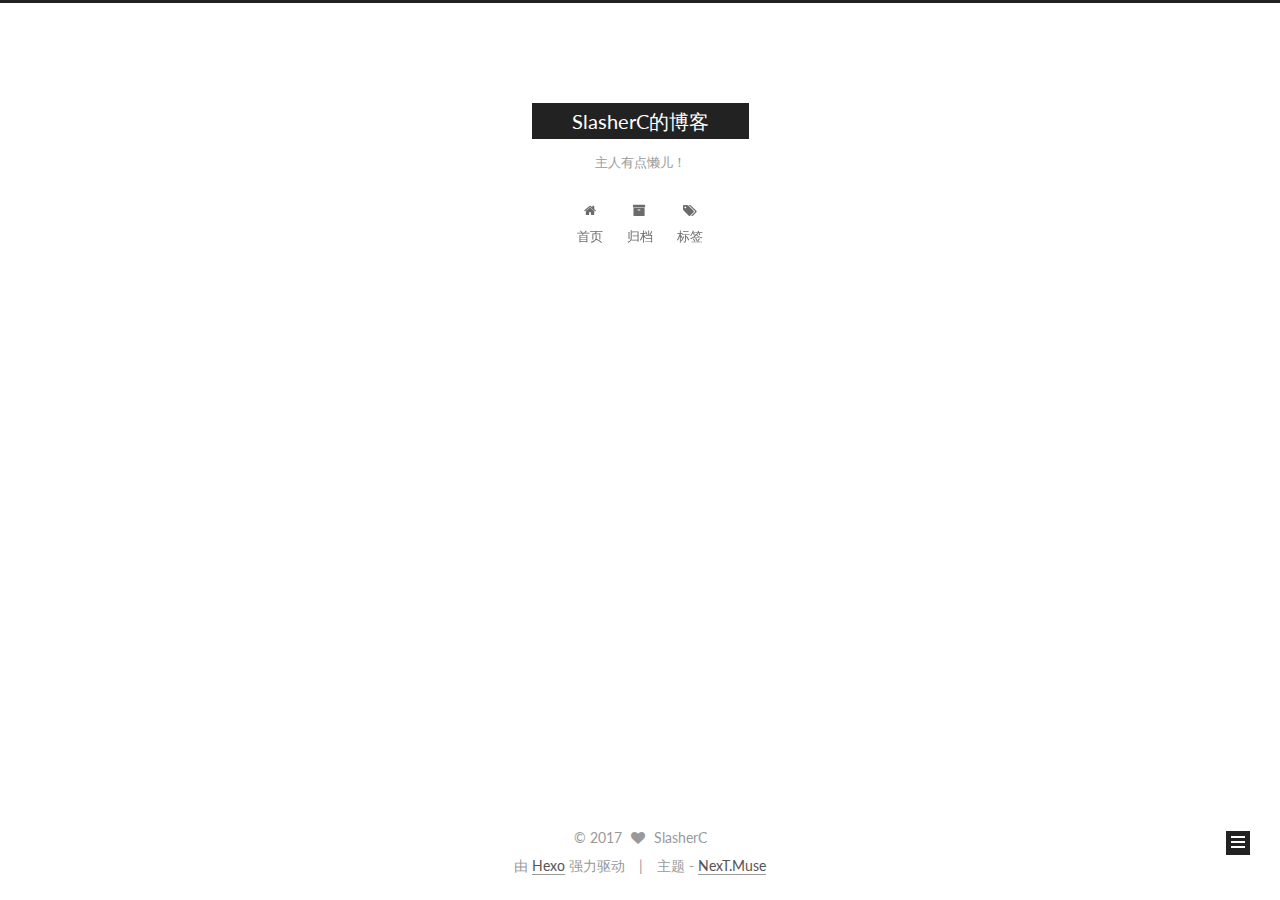
<file: index.html>
<!doctype html>



  


<html class="theme-next muse use-motion" lang="zh-Hans">
<head>
  <meta charset="UTF-8"/>
<meta http-equiv="X-UA-Compatible" content="IE=edge" />
<meta name="viewport" content="width=device-width, initial-scale=1, maximum-scale=1"/>









<meta http-equiv="Cache-Control" content="no-transform" />
<meta http-equiv="Cache-Control" content="no-siteapp" />















  
  
  <link href="/lib/fancybox/source/jquery.fancybox.css?v=2.1.5" rel="stylesheet" type="text/css" />




  
  
  
  

  
    
    
  

  

  

  

  

  
    
    
    <link href="//fonts.googleapis.com/css?family=Lato:300,300italic,400,400italic,700,700italic&subset=latin,latin-ext" rel="stylesheet" type="text/css">
  






<link href="/lib/font-awesome/css/font-awesome.min.css?v=4.6.2" rel="stylesheet" type="text/css" />

<link href="/css/main.css?v=5.1.1" rel="stylesheet" type="text/css" />


  <meta name="keywords" content="Hexo, NexT" />





  <link rel="alternate" href="/atom.xml" title="SlasherC的博客" type="application/atom+xml" />




  <link rel="shortcut icon" type="image/x-icon" href="/favicon.ico?v=5.1.1" />






<meta property="og:type" content="website">
<meta property="og:title" content="SlasherC的博客">
<meta property="og:url" content="http://yoursite.com/index.html">
<meta property="og:site_name" content="SlasherC的博客">
<meta name="twitter:card" content="summary">
<meta name="twitter:title" content="SlasherC的博客">



<script type="text/javascript" id="hexo.configurations">
  var NexT = window.NexT || {};
  var CONFIG = {
    root: '/',
    scheme: 'Muse',
    sidebar: {"position":"left","display":"post","offset":12,"offset_float":0,"b2t":false,"scrollpercent":false},
    fancybox: true,
    motion: true,
    duoshuo: {
      userId: '0',
      author: '博主'
    },
    algolia: {
      applicationID: '',
      apiKey: '',
      indexName: '',
      hits: {"per_page":10},
      labels: {"input_placeholder":"Search for Posts","hits_empty":"We didn't find any results for the search: ${query}","hits_stats":"${hits} results found in ${time} ms"}
    }
  };
</script>



  <link rel="canonical" href="http://yoursite.com/"/>





  <title>SlasherC的博客</title>
</head>

<body itemscope itemtype="http://schema.org/WebPage" lang="zh-Hans">

  















  
  
    
  

  <div class="container sidebar-position-left 
   page-home 
 ">
    <div class="headband"></div>

    <header id="header" class="header" itemscope itemtype="http://schema.org/WPHeader">
      <div class="header-inner"><div class="site-brand-wrapper">
  <div class="site-meta ">
    

    <div class="custom-logo-site-title">
      <a href="/"  class="brand" rel="start">
        <span class="logo-line-before"><i></i></span>
        <span class="site-title">SlasherC的博客</span>
        <span class="logo-line-after"><i></i></span>
      </a>
    </div>
      
        <p class="site-subtitle">主人有点懒儿！</p>
      
  </div>

  <div class="site-nav-toggle">
    <button>
      <span class="btn-bar"></span>
      <span class="btn-bar"></span>
      <span class="btn-bar"></span>
    </button>
  </div>
</div>

<nav class="site-nav">
  

  
    <ul id="menu" class="menu">
      
        
        <li class="menu-item menu-item-home">
          <a href="/" rel="section">
            
              <i class="menu-item-icon fa fa-fw fa-home"></i> <br />
            
            首页
          </a>
        </li>
      
        
        <li class="menu-item menu-item-archives">
          <a href="/archives/" rel="section">
            
              <i class="menu-item-icon fa fa-fw fa-archive"></i> <br />
            
            归档
          </a>
        </li>
      
        
        <li class="menu-item menu-item-tags">
          <a href="/tags/" rel="section">
            
              <i class="menu-item-icon fa fa-fw fa-tags"></i> <br />
            
            标签
          </a>
        </li>
      

      
    </ul>
  

  
</nav>



 </div>
    </header>

    <main id="main" class="main">
      <div class="main-inner">
        <div class="content-wrap">
          <div id="content" class="content">
            
  <section id="posts" class="posts-expand">
    
      

  

  
  
  

  <article class="post post-type-normal " itemscope itemtype="http://schema.org/Article">
    <link itemprop="mainEntityOfPage" href="http://yoursite.com/2017/06/09/hello-world/">

    <span hidden itemprop="author" itemscope itemtype="http://schema.org/Person">
      <meta itemprop="name" content="SlasherC">
      <meta itemprop="description" content="">
      <meta itemprop="image" content="/images/avatar.gif">
    </span>

    <span hidden itemprop="publisher" itemscope itemtype="http://schema.org/Organization">
      <meta itemprop="name" content="SlasherC的博客">
    </span>

    
      <header class="post-header">

        
        
          <h1 class="post-title" itemprop="name headline">
                
                <a class="post-title-link" href="/2017/06/09/hello-world/" itemprop="url">Hello World</a></h1>
        

        <div class="post-meta">
          <span class="post-time">
            
              <span class="post-meta-item-icon">
                <i class="fa fa-calendar-o"></i>
              </span>
              
                <span class="post-meta-item-text">发表于</span>
              
              <time title="创建于" itemprop="dateCreated datePublished" datetime="2017-06-09T23:47:44+08:00">
                2017-06-09
              </time>
            

            

            
          </span>

          
            <span class="post-category" >
            
              <span class="post-meta-divider">|</span>
            
              <span class="post-meta-item-icon">
                <i class="fa fa-folder-o"></i>
              </span>
              
                <span class="post-meta-item-text">分类于</span>
              
              
                <span itemprop="about" itemscope itemtype="http://schema.org/Thing">
                  <a href="/categories/programming/" itemprop="url" rel="index">
                    <span itemprop="name">编程</span>
                  </a>
                </span>

                
                
              
            </span>
          

          
            
          

          
          

          

          

          

        </div>
      </header>
    

    <div class="post-body" itemprop="articleBody">

      
      

      
        
          自动生成，标签和分类自己加的。
          <!--noindex-->
          <div class="post-button text-center">
            <a class="btn" href="/2017/06/09/hello-world/">
              阅读全文 &raquo;
            </a>
          </div>
          <!--/noindex-->
        
      
    </div>

    <div>
      
    </div>

    <div>
      
    </div>

    <div>
      
    </div>

    <footer class="post-footer">
      

      

      

      
      
        <div class="post-eof"></div>
      
    </footer>
  </article>


    
  </section>

  


          </div>
          


          

        </div>
        
          
  
  <div class="sidebar-toggle">
    <div class="sidebar-toggle-line-wrap">
      <span class="sidebar-toggle-line sidebar-toggle-line-first"></span>
      <span class="sidebar-toggle-line sidebar-toggle-line-middle"></span>
      <span class="sidebar-toggle-line sidebar-toggle-line-last"></span>
    </div>
  </div>

  <aside id="sidebar" class="sidebar">
    <div class="sidebar-inner">

      

      

      <section class="site-overview sidebar-panel sidebar-panel-active">
        <div class="site-author motion-element" itemprop="author" itemscope itemtype="http://schema.org/Person">
          <img class="site-author-image" itemprop="image"
               src="/images/avatar.gif"
               alt="SlasherC" />
          <p class="site-author-name" itemprop="name">SlasherC</p>
           
              <p class="site-description motion-element" itemprop="description"></p>
          
        </div>
        <nav class="site-state motion-element">

          
            <div class="site-state-item site-state-posts">
              <a href="/archives/">
                <span class="site-state-item-count">1</span>
                <span class="site-state-item-name">日志</span>
              </a>
            </div>
          

          
            
            
            <div class="site-state-item site-state-categories">
              
                <span class="site-state-item-count">1</span>
                <span class="site-state-item-name">分类</span>
              
            </div>
          

          
            
            
            <div class="site-state-item site-state-tags">
              
                <span class="site-state-item-count">2</span>
                <span class="site-state-item-name">标签</span>
              
            </div>
          

        </nav>

        
          <div class="feed-link motion-element">
            <a href="/atom.xml" rel="alternate">
              <i class="fa fa-rss"></i>
              RSS
            </a>
          </div>
        

        <div class="links-of-author motion-element">
          
        </div>

        
        

        
        

        


      </section>

      

      

    </div>
  </aside>


        
      </div>
    </main>

    <footer id="footer" class="footer">
      <div class="footer-inner">
        <div class="copyright" >
  
  &copy; 
  <span itemprop="copyrightYear">2017</span>
  <span class="with-love">
    <i class="fa fa-heart"></i>
  </span>
  <span class="author" itemprop="copyrightHolder">SlasherC</span>
</div>


<div class="powered-by">
  由 <a class="theme-link" href="https://hexo.io">Hexo</a> 强力驱动
</div>

<div class="theme-info">
  主题 -
  <a class="theme-link" href="https://github.com/iissnan/hexo-theme-next">
    NexT.Muse
  </a>
</div>


        

        
      </div>
    </footer>

    
      <div class="back-to-top">
        <i class="fa fa-arrow-up"></i>
        
      </div>
    

  </div>

  

<script type="text/javascript">
  if (Object.prototype.toString.call(window.Promise) !== '[object Function]') {
    window.Promise = null;
  }
</script>









  












  
  <script type="text/javascript" src="/lib/jquery/index.js?v=2.1.3"></script>

  
  <script type="text/javascript" src="/lib/fastclick/lib/fastclick.min.js?v=1.0.6"></script>

  
  <script type="text/javascript" src="/lib/jquery_lazyload/jquery.lazyload.js?v=1.9.7"></script>

  
  <script type="text/javascript" src="/lib/velocity/velocity.min.js?v=1.2.1"></script>

  
  <script type="text/javascript" src="/lib/velocity/velocity.ui.min.js?v=1.2.1"></script>

  
  <script type="text/javascript" src="/lib/fancybox/source/jquery.fancybox.pack.js?v=2.1.5"></script>


  


  <script type="text/javascript" src="/js/src/utils.js?v=5.1.1"></script>

  <script type="text/javascript" src="/js/src/motion.js?v=5.1.1"></script>



  
  

  
    <script type="text/javascript" src="/js/src/scrollspy.js?v=5.1.1"></script>
<script type="text/javascript" src="/js/src/post-details.js?v=5.1.1"></script>

  

  


  <script type="text/javascript" src="/js/src/bootstrap.js?v=5.1.1"></script>



  


  




	





  





  





  






  





  

  

  

  

  

  

</body>
</html>
</file>
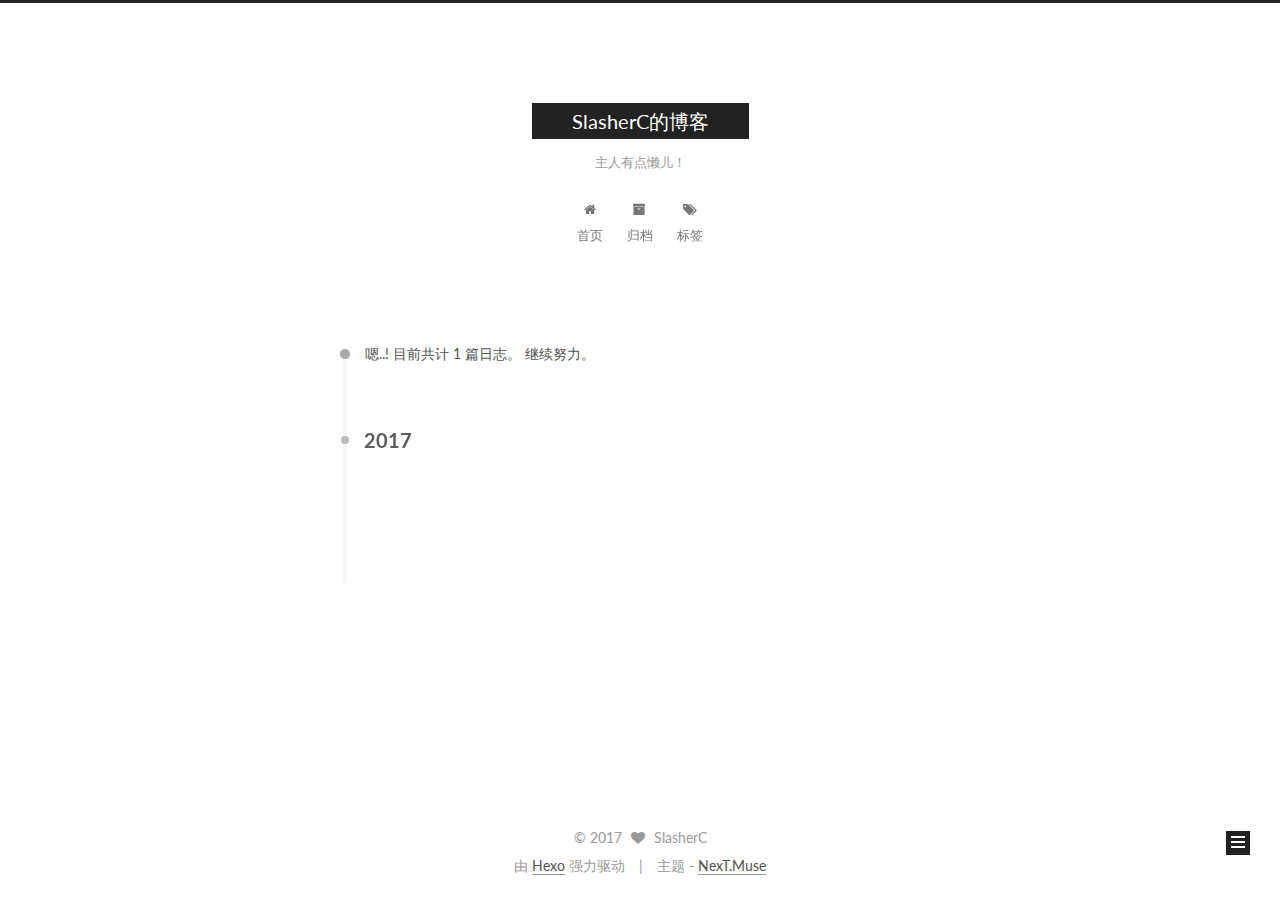
<file: archives/index.html>
<!doctype html>



  


<html class="theme-next muse use-motion" lang="zh-Hans">
<head>
  <meta charset="UTF-8"/>
<meta http-equiv="X-UA-Compatible" content="IE=edge" />
<meta name="viewport" content="width=device-width, initial-scale=1, maximum-scale=1"/>









<meta http-equiv="Cache-Control" content="no-transform" />
<meta http-equiv="Cache-Control" content="no-siteapp" />















  
  
  <link href="/lib/fancybox/source/jquery.fancybox.css?v=2.1.5" rel="stylesheet" type="text/css" />




  
  
  
  

  
    
    
  

  

  

  

  

  
    
    
    <link href="//fonts.googleapis.com/css?family=Lato:300,300italic,400,400italic,700,700italic&subset=latin,latin-ext" rel="stylesheet" type="text/css">
  






<link href="/lib/font-awesome/css/font-awesome.min.css?v=4.6.2" rel="stylesheet" type="text/css" />

<link href="/css/main.css?v=5.1.1" rel="stylesheet" type="text/css" />


  <meta name="keywords" content="Hexo, NexT" />





  <link rel="alternate" href="/atom.xml" title="SlasherC的博客" type="application/atom+xml" />




  <link rel="shortcut icon" type="image/x-icon" href="/favicon.ico?v=5.1.1" />






<meta property="og:type" content="website">
<meta property="og:title" content="SlasherC的博客">
<meta property="og:url" content="http://yoursite.com/archives/index.html">
<meta property="og:site_name" content="SlasherC的博客">
<meta name="twitter:card" content="summary">
<meta name="twitter:title" content="SlasherC的博客">



<script type="text/javascript" id="hexo.configurations">
  var NexT = window.NexT || {};
  var CONFIG = {
    root: '/',
    scheme: 'Muse',
    sidebar: {"position":"left","display":"post","offset":12,"offset_float":0,"b2t":false,"scrollpercent":false},
    fancybox: true,
    motion: true,
    duoshuo: {
      userId: '0',
      author: '博主'
    },
    algolia: {
      applicationID: '',
      apiKey: '',
      indexName: '',
      hits: {"per_page":10},
      labels: {"input_placeholder":"Search for Posts","hits_empty":"We didn't find any results for the search: ${query}","hits_stats":"${hits} results found in ${time} ms"}
    }
  };
</script>



  <link rel="canonical" href="http://yoursite.com/archives/"/>





  <title>归档 | SlasherC的博客</title>
</head>

<body itemscope itemtype="http://schema.org/WebPage" lang="zh-Hans">

  















  
  
    
  

  <div class="container sidebar-position-left  page-archive  ">
    <div class="headband"></div>

    <header id="header" class="header" itemscope itemtype="http://schema.org/WPHeader">
      <div class="header-inner"><div class="site-brand-wrapper">
  <div class="site-meta ">
    

    <div class="custom-logo-site-title">
      <a href="/"  class="brand" rel="start">
        <span class="logo-line-before"><i></i></span>
        <span class="site-title">SlasherC的博客</span>
        <span class="logo-line-after"><i></i></span>
      </a>
    </div>
      
        <p class="site-subtitle">主人有点懒儿！</p>
      
  </div>

  <div class="site-nav-toggle">
    <button>
      <span class="btn-bar"></span>
      <span class="btn-bar"></span>
      <span class="btn-bar"></span>
    </button>
  </div>
</div>

<nav class="site-nav">
  

  
    <ul id="menu" class="menu">
      
        
        <li class="menu-item menu-item-home">
          <a href="/" rel="section">
            
              <i class="menu-item-icon fa fa-fw fa-home"></i> <br />
            
            首页
          </a>
        </li>
      
        
        <li class="menu-item menu-item-archives">
          <a href="/archives/" rel="section">
            
              <i class="menu-item-icon fa fa-fw fa-archive"></i> <br />
            
            归档
          </a>
        </li>
      
        
        <li class="menu-item menu-item-tags">
          <a href="/tags/" rel="section">
            
              <i class="menu-item-icon fa fa-fw fa-tags"></i> <br />
            
            标签
          </a>
        </li>
      

      
    </ul>
  

  
</nav>



 </div>
    </header>

    <main id="main" class="main">
      <div class="main-inner">
        <div class="content-wrap">
          <div id="content" class="content">
            

  <section id="posts" class="posts-collapse">
    <span class="archive-move-on"></span>

    <span class="archive-page-counter">
      
      
      
        
      
      嗯..! 目前共计 1 篇日志。 继续努力。
    </span>

    

      
      
      

      
        
        <div class="collection-title">
          <h2 class="archive-year motion-element" id="archive-year-2017">2017</h2>
        </div>
      
      

      

  <article class="post post-type-normal" itemscope itemtype="http://schema.org/Article">
    <header class="post-header">

      <h2 class="post-title">
        
            <a class="post-title-link" href="/2017/06/09/hello-world/" itemprop="url">
              
                <span itemprop="name">Hello World</span>
              
            </a>
        
      </h2>

      <div class="post-meta">
        <time class="post-time" itemprop="dateCreated"
              datetime="2017-06-09T23:47:44+08:00"
              content="2017-06-09" >
          06-09
        </time>
      </div>

    </header>
  </article>



    

  </section>

  



          </div>
          


          

        </div>
        
          
  
  <div class="sidebar-toggle">
    <div class="sidebar-toggle-line-wrap">
      <span class="sidebar-toggle-line sidebar-toggle-line-first"></span>
      <span class="sidebar-toggle-line sidebar-toggle-line-middle"></span>
      <span class="sidebar-toggle-line sidebar-toggle-line-last"></span>
    </div>
  </div>

  <aside id="sidebar" class="sidebar">
    <div class="sidebar-inner">

      

      

      <section class="site-overview sidebar-panel sidebar-panel-active">
        <div class="site-author motion-element" itemprop="author" itemscope itemtype="http://schema.org/Person">
          <img class="site-author-image" itemprop="image"
               src="/images/avatar.gif"
               alt="SlasherC" />
          <p class="site-author-name" itemprop="name">SlasherC</p>
           
              <p class="site-description motion-element" itemprop="description"></p>
          
        </div>
        <nav class="site-state motion-element">

          
            <div class="site-state-item site-state-posts">
              <a href="/archives/">
                <span class="site-state-item-count">1</span>
                <span class="site-state-item-name">日志</span>
              </a>
            </div>
          

          
            
            
            <div class="site-state-item site-state-categories">
              
                <span class="site-state-item-count">1</span>
                <span class="site-state-item-name">分类</span>
              
            </div>
          

          
            
            
            <div class="site-state-item site-state-tags">
              
                <span class="site-state-item-count">2</span>
                <span class="site-state-item-name">标签</span>
              
            </div>
          

        </nav>

        
          <div class="feed-link motion-element">
            <a href="/atom.xml" rel="alternate">
              <i class="fa fa-rss"></i>
              RSS
            </a>
          </div>
        

        <div class="links-of-author motion-element">
          
        </div>

        
        

        
        

        


      </section>

      

      

    </div>
  </aside>


        
      </div>
    </main>

    <footer id="footer" class="footer">
      <div class="footer-inner">
        <div class="copyright" >
  
  &copy; 
  <span itemprop="copyrightYear">2017</span>
  <span class="with-love">
    <i class="fa fa-heart"></i>
  </span>
  <span class="author" itemprop="copyrightHolder">SlasherC</span>
</div>


<div class="powered-by">
  由 <a class="theme-link" href="https://hexo.io">Hexo</a> 强力驱动
</div>

<div class="theme-info">
  主题 -
  <a class="theme-link" href="https://github.com/iissnan/hexo-theme-next">
    NexT.Muse
  </a>
</div>


        

        
      </div>
    </footer>

    
      <div class="back-to-top">
        <i class="fa fa-arrow-up"></i>
        
      </div>
    

  </div>

  

<script type="text/javascript">
  if (Object.prototype.toString.call(window.Promise) !== '[object Function]') {
    window.Promise = null;
  }
</script>









  












  
  <script type="text/javascript" src="/lib/jquery/index.js?v=2.1.3"></script>

  
  <script type="text/javascript" src="/lib/fastclick/lib/fastclick.min.js?v=1.0.6"></script>

  
  <script type="text/javascript" src="/lib/jquery_lazyload/jquery.lazyload.js?v=1.9.7"></script>

  
  <script type="text/javascript" src="/lib/velocity/velocity.min.js?v=1.2.1"></script>

  
  <script type="text/javascript" src="/lib/velocity/velocity.ui.min.js?v=1.2.1"></script>

  
  <script type="text/javascript" src="/lib/fancybox/source/jquery.fancybox.pack.js?v=2.1.5"></script>


  


  <script type="text/javascript" src="/js/src/utils.js?v=5.1.1"></script>

  <script type="text/javascript" src="/js/src/motion.js?v=5.1.1"></script>



  
  

  
  
    <script type="text/javascript" id="motion.page.archive">
      $('.archive-year').velocity('transition.slideLeftIn');
    </script>
  


  


  <script type="text/javascript" src="/js/src/bootstrap.js?v=5.1.1"></script>



  


  




	





  





  





  






  





  

  

  

  

  

  

</body>
</html>
</file>
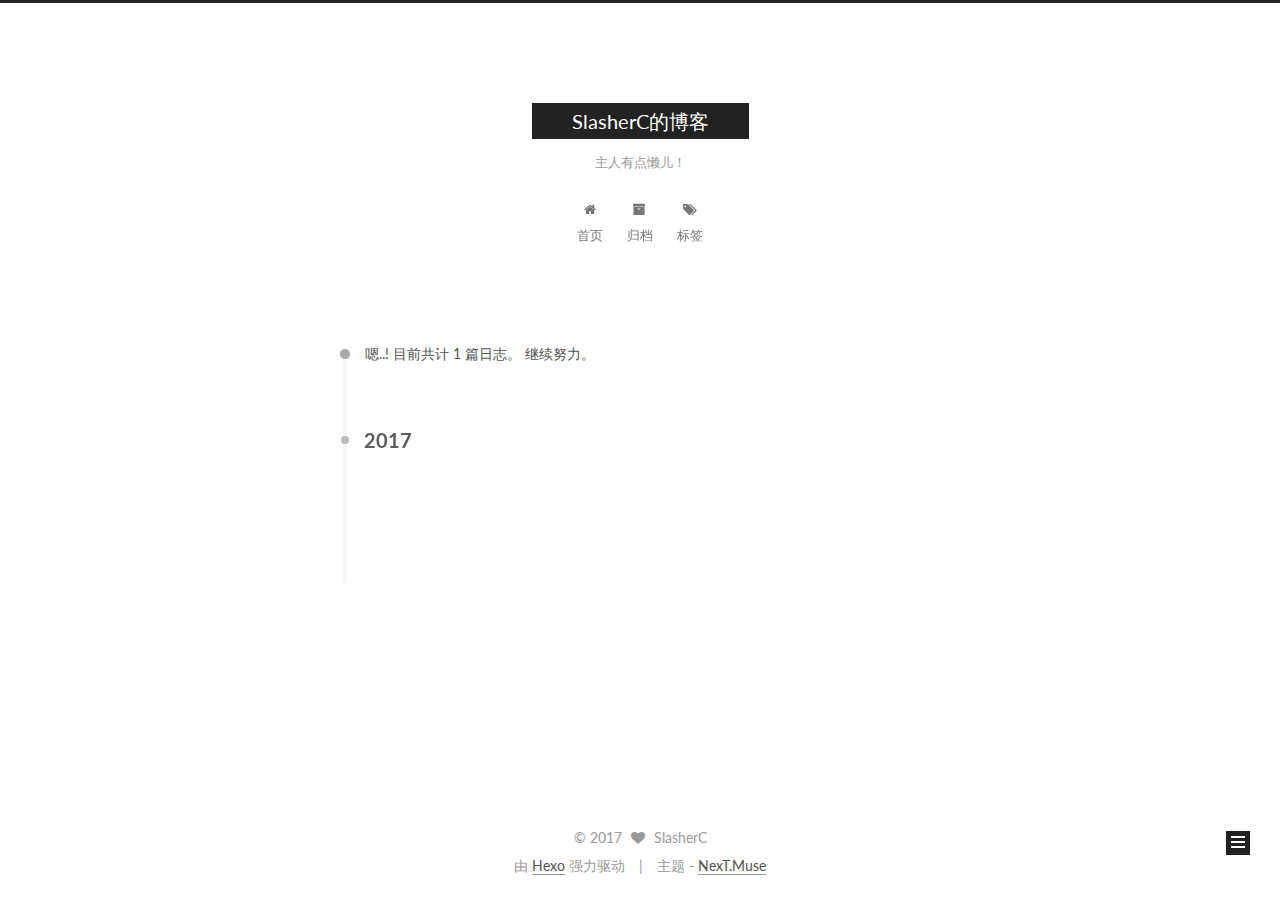
<file: archives/2017/index.html>
<!doctype html>



  


<html class="theme-next muse use-motion" lang="zh-Hans">
<head>
  <meta charset="UTF-8"/>
<meta http-equiv="X-UA-Compatible" content="IE=edge" />
<meta name="viewport" content="width=device-width, initial-scale=1, maximum-scale=1"/>









<meta http-equiv="Cache-Control" content="no-transform" />
<meta http-equiv="Cache-Control" content="no-siteapp" />















  
  
  <link href="/lib/fancybox/source/jquery.fancybox.css?v=2.1.5" rel="stylesheet" type="text/css" />




  
  
  
  

  
    
    
  

  

  

  

  

  
    
    
    <link href="//fonts.googleapis.com/css?family=Lato:300,300italic,400,400italic,700,700italic&subset=latin,latin-ext" rel="stylesheet" type="text/css">
  






<link href="/lib/font-awesome/css/font-awesome.min.css?v=4.6.2" rel="stylesheet" type="text/css" />

<link href="/css/main.css?v=5.1.1" rel="stylesheet" type="text/css" />


  <meta name="keywords" content="Hexo, NexT" />





  <link rel="alternate" href="/atom.xml" title="SlasherC的博客" type="application/atom+xml" />




  <link rel="shortcut icon" type="image/x-icon" href="/favicon.ico?v=5.1.1" />






<meta property="og:type" content="website">
<meta property="og:title" content="SlasherC的博客">
<meta property="og:url" content="http://yoursite.com/archives/2017/index.html">
<meta property="og:site_name" content="SlasherC的博客">
<meta name="twitter:card" content="summary">
<meta name="twitter:title" content="SlasherC的博客">



<script type="text/javascript" id="hexo.configurations">
  var NexT = window.NexT || {};
  var CONFIG = {
    root: '/',
    scheme: 'Muse',
    sidebar: {"position":"left","display":"post","offset":12,"offset_float":0,"b2t":false,"scrollpercent":false},
    fancybox: true,
    motion: true,
    duoshuo: {
      userId: '0',
      author: '博主'
    },
    algolia: {
      applicationID: '',
      apiKey: '',
      indexName: '',
      hits: {"per_page":10},
      labels: {"input_placeholder":"Search for Posts","hits_empty":"We didn't find any results for the search: ${query}","hits_stats":"${hits} results found in ${time} ms"}
    }
  };
</script>



  <link rel="canonical" href="http://yoursite.com/archives/2017/"/>





  <title>归档 | SlasherC的博客</title>
</head>

<body itemscope itemtype="http://schema.org/WebPage" lang="zh-Hans">

  















  
  
    
  

  <div class="container sidebar-position-left  page-archive  ">
    <div class="headband"></div>

    <header id="header" class="header" itemscope itemtype="http://schema.org/WPHeader">
      <div class="header-inner"><div class="site-brand-wrapper">
  <div class="site-meta ">
    

    <div class="custom-logo-site-title">
      <a href="/"  class="brand" rel="start">
        <span class="logo-line-before"><i></i></span>
        <span class="site-title">SlasherC的博客</span>
        <span class="logo-line-after"><i></i></span>
      </a>
    </div>
      
        <p class="site-subtitle">主人有点懒儿！</p>
      
  </div>

  <div class="site-nav-toggle">
    <button>
      <span class="btn-bar"></span>
      <span class="btn-bar"></span>
      <span class="btn-bar"></span>
    </button>
  </div>
</div>

<nav class="site-nav">
  

  
    <ul id="menu" class="menu">
      
        
        <li class="menu-item menu-item-home">
          <a href="/" rel="section">
            
              <i class="menu-item-icon fa fa-fw fa-home"></i> <br />
            
            首页
          </a>
        </li>
      
        
        <li class="menu-item menu-item-archives">
          <a href="/archives/" rel="section">
            
              <i class="menu-item-icon fa fa-fw fa-archive"></i> <br />
            
            归档
          </a>
        </li>
      
        
        <li class="menu-item menu-item-tags">
          <a href="/tags/" rel="section">
            
              <i class="menu-item-icon fa fa-fw fa-tags"></i> <br />
            
            标签
          </a>
        </li>
      

      
    </ul>
  

  
</nav>



 </div>
    </header>

    <main id="main" class="main">
      <div class="main-inner">
        <div class="content-wrap">
          <div id="content" class="content">
            

  <section id="posts" class="posts-collapse">
    <span class="archive-move-on"></span>

    <span class="archive-page-counter">
      
      
      
        
      
      嗯..! 目前共计 1 篇日志。 继续努力。
    </span>

    

      
      
      

      
        
        <div class="collection-title">
          <h2 class="archive-year motion-element" id="archive-year-2017">2017</h2>
        </div>
      
      

      

  <article class="post post-type-normal" itemscope itemtype="http://schema.org/Article">
    <header class="post-header">

      <h2 class="post-title">
        
            <a class="post-title-link" href="/2017/06/09/hello-world/" itemprop="url">
              
                <span itemprop="name">Hello World</span>
              
            </a>
        
      </h2>

      <div class="post-meta">
        <time class="post-time" itemprop="dateCreated"
              datetime="2017-06-09T23:47:44+08:00"
              content="2017-06-09" >
          06-09
        </time>
      </div>

    </header>
  </article>



    

  </section>

  



          </div>
          


          

        </div>
        
          
  
  <div class="sidebar-toggle">
    <div class="sidebar-toggle-line-wrap">
      <span class="sidebar-toggle-line sidebar-toggle-line-first"></span>
      <span class="sidebar-toggle-line sidebar-toggle-line-middle"></span>
      <span class="sidebar-toggle-line sidebar-toggle-line-last"></span>
    </div>
  </div>

  <aside id="sidebar" class="sidebar">
    <div class="sidebar-inner">

      

      

      <section class="site-overview sidebar-panel sidebar-panel-active">
        <div class="site-author motion-element" itemprop="author" itemscope itemtype="http://schema.org/Person">
          <img class="site-author-image" itemprop="image"
               src="/images/avatar.gif"
               alt="SlasherC" />
          <p class="site-author-name" itemprop="name">SlasherC</p>
           
              <p class="site-description motion-element" itemprop="description"></p>
          
        </div>
        <nav class="site-state motion-element">

          
            <div class="site-state-item site-state-posts">
              <a href="/archives/">
                <span class="site-state-item-count">1</span>
                <span class="site-state-item-name">日志</span>
              </a>
            </div>
          

          
            
            
            <div class="site-state-item site-state-categories">
              
                <span class="site-state-item-count">1</span>
                <span class="site-state-item-name">分类</span>
              
            </div>
          

          
            
            
            <div class="site-state-item site-state-tags">
              
                <span class="site-state-item-count">2</span>
                <span class="site-state-item-name">标签</span>
              
            </div>
          

        </nav>

        
          <div class="feed-link motion-element">
            <a href="/atom.xml" rel="alternate">
              <i class="fa fa-rss"></i>
              RSS
            </a>
          </div>
        

        <div class="links-of-author motion-element">
          
        </div>

        
        

        
        

        


      </section>

      

      

    </div>
  </aside>


        
      </div>
    </main>

    <footer id="footer" class="footer">
      <div class="footer-inner">
        <div class="copyright" >
  
  &copy; 
  <span itemprop="copyrightYear">2017</span>
  <span class="with-love">
    <i class="fa fa-heart"></i>
  </span>
  <span class="author" itemprop="copyrightHolder">SlasherC</span>
</div>


<div class="powered-by">
  由 <a class="theme-link" href="https://hexo.io">Hexo</a> 强力驱动
</div>

<div class="theme-info">
  主题 -
  <a class="theme-link" href="https://github.com/iissnan/hexo-theme-next">
    NexT.Muse
  </a>
</div>


        

        
      </div>
    </footer>

    
      <div class="back-to-top">
        <i class="fa fa-arrow-up"></i>
        
      </div>
    

  </div>

  

<script type="text/javascript">
  if (Object.prototype.toString.call(window.Promise) !== '[object Function]') {
    window.Promise = null;
  }
</script>









  












  
  <script type="text/javascript" src="/lib/jquery/index.js?v=2.1.3"></script>

  
  <script type="text/javascript" src="/lib/fastclick/lib/fastclick.min.js?v=1.0.6"></script>

  
  <script type="text/javascript" src="/lib/jquery_lazyload/jquery.lazyload.js?v=1.9.7"></script>

  
  <script type="text/javascript" src="/lib/velocity/velocity.min.js?v=1.2.1"></script>

  
  <script type="text/javascript" src="/lib/velocity/velocity.ui.min.js?v=1.2.1"></script>

  
  <script type="text/javascript" src="/lib/fancybox/source/jquery.fancybox.pack.js?v=2.1.5"></script>


  


  <script type="text/javascript" src="/js/src/utils.js?v=5.1.1"></script>

  <script type="text/javascript" src="/js/src/motion.js?v=5.1.1"></script>



  
  

  
  
    <script type="text/javascript" id="motion.page.archive">
      $('.archive-year').velocity('transition.slideLeftIn');
    </script>
  


  


  <script type="text/javascript" src="/js/src/bootstrap.js?v=5.1.1"></script>



  


  




	





  





  





  






  





  

  

  

  

  

  

</body>
</html>
</file>
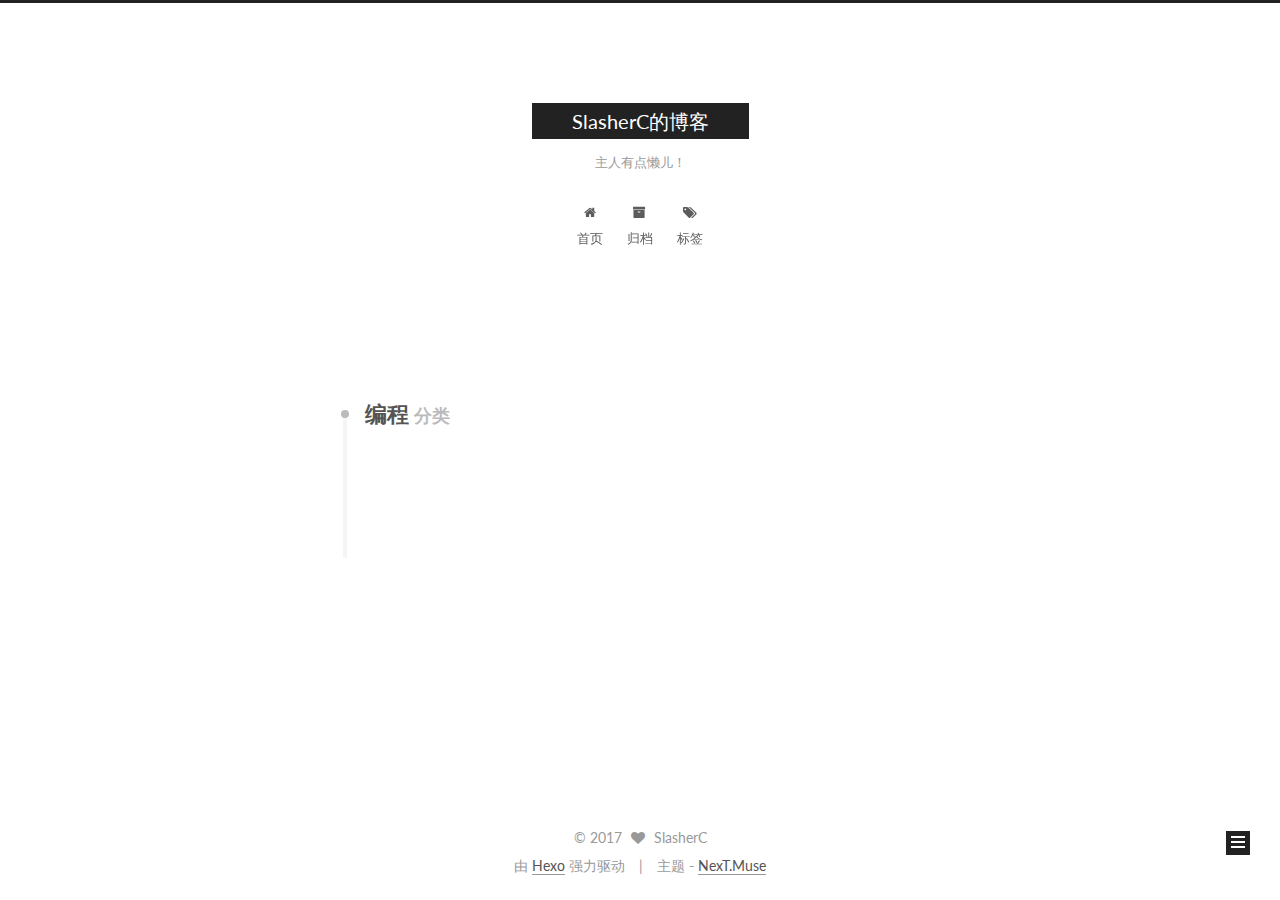
<file: categories/programming/index.html>
<!doctype html>



  


<html class="theme-next muse use-motion" lang="zh-Hans">
<head>
  <meta charset="UTF-8"/>
<meta http-equiv="X-UA-Compatible" content="IE=edge" />
<meta name="viewport" content="width=device-width, initial-scale=1, maximum-scale=1"/>









<meta http-equiv="Cache-Control" content="no-transform" />
<meta http-equiv="Cache-Control" content="no-siteapp" />















  
  
  <link href="/lib/fancybox/source/jquery.fancybox.css?v=2.1.5" rel="stylesheet" type="text/css" />




  
  
  
  

  
    
    
  

  

  

  

  

  
    
    
    <link href="//fonts.googleapis.com/css?family=Lato:300,300italic,400,400italic,700,700italic&subset=latin,latin-ext" rel="stylesheet" type="text/css">
  






<link href="/lib/font-awesome/css/font-awesome.min.css?v=4.6.2" rel="stylesheet" type="text/css" />

<link href="/css/main.css?v=5.1.1" rel="stylesheet" type="text/css" />


  <meta name="keywords" content="Hexo, NexT" />





  <link rel="alternate" href="/atom.xml" title="SlasherC的博客" type="application/atom+xml" />




  <link rel="shortcut icon" type="image/x-icon" href="/favicon.ico?v=5.1.1" />






<meta property="og:type" content="website">
<meta property="og:title" content="SlasherC的博客">
<meta property="og:url" content="http://yoursite.com/categories/programming/index.html">
<meta property="og:site_name" content="SlasherC的博客">
<meta name="twitter:card" content="summary">
<meta name="twitter:title" content="SlasherC的博客">



<script type="text/javascript" id="hexo.configurations">
  var NexT = window.NexT || {};
  var CONFIG = {
    root: '/',
    scheme: 'Muse',
    sidebar: {"position":"left","display":"post","offset":12,"offset_float":0,"b2t":false,"scrollpercent":false},
    fancybox: true,
    motion: true,
    duoshuo: {
      userId: '0',
      author: '博主'
    },
    algolia: {
      applicationID: '',
      apiKey: '',
      indexName: '',
      hits: {"per_page":10},
      labels: {"input_placeholder":"Search for Posts","hits_empty":"We didn't find any results for the search: ${query}","hits_stats":"${hits} results found in ${time} ms"}
    }
  };
</script>



  <link rel="canonical" href="http://yoursite.com/categories/programming/"/>





  <title>分类: 编程 | SlasherC的博客</title>
</head>

<body itemscope itemtype="http://schema.org/WebPage" lang="zh-Hans">

  















  
  
    
  

  <div class="container sidebar-position-left  ">
    <div class="headband"></div>

    <header id="header" class="header" itemscope itemtype="http://schema.org/WPHeader">
      <div class="header-inner"><div class="site-brand-wrapper">
  <div class="site-meta ">
    

    <div class="custom-logo-site-title">
      <a href="/"  class="brand" rel="start">
        <span class="logo-line-before"><i></i></span>
        <span class="site-title">SlasherC的博客</span>
        <span class="logo-line-after"><i></i></span>
      </a>
    </div>
      
        <p class="site-subtitle">主人有点懒儿！</p>
      
  </div>

  <div class="site-nav-toggle">
    <button>
      <span class="btn-bar"></span>
      <span class="btn-bar"></span>
      <span class="btn-bar"></span>
    </button>
  </div>
</div>

<nav class="site-nav">
  

  
    <ul id="menu" class="menu">
      
        
        <li class="menu-item menu-item-home">
          <a href="/" rel="section">
            
              <i class="menu-item-icon fa fa-fw fa-home"></i> <br />
            
            首页
          </a>
        </li>
      
        
        <li class="menu-item menu-item-archives">
          <a href="/archives/" rel="section">
            
              <i class="menu-item-icon fa fa-fw fa-archive"></i> <br />
            
            归档
          </a>
        </li>
      
        
        <li class="menu-item menu-item-tags">
          <a href="/tags/" rel="section">
            
              <i class="menu-item-icon fa fa-fw fa-tags"></i> <br />
            
            标签
          </a>
        </li>
      

      
    </ul>
  

  
</nav>



 </div>
    </header>

    <main id="main" class="main">
      <div class="main-inner">
        <div class="content-wrap">
          <div id="content" class="content">
            

  <section id="posts" class="posts-collapse">
    <div class="collection-title">
      <h1>编程<small>分类</small>
      </h1>
    </div>

    
      

  <article class="post post-type-normal" itemscope itemtype="http://schema.org/Article">
    <header class="post-header">

      <h2 class="post-title">
        
            <a class="post-title-link" href="/2017/06/09/hello-world/" itemprop="url">
              
                <span itemprop="name">Hello World</span>
              
            </a>
        
      </h2>

      <div class="post-meta">
        <time class="post-time" itemprop="dateCreated"
              datetime="2017-06-09T23:47:44+08:00"
              content="2017-06-09" >
          06-09
        </time>
      </div>

    </header>
  </article>


    
  </section>

  



          </div>
          


          

        </div>
        
          
  
  <div class="sidebar-toggle">
    <div class="sidebar-toggle-line-wrap">
      <span class="sidebar-toggle-line sidebar-toggle-line-first"></span>
      <span class="sidebar-toggle-line sidebar-toggle-line-middle"></span>
      <span class="sidebar-toggle-line sidebar-toggle-line-last"></span>
    </div>
  </div>

  <aside id="sidebar" class="sidebar">
    <div class="sidebar-inner">

      

      

      <section class="site-overview sidebar-panel sidebar-panel-active">
        <div class="site-author motion-element" itemprop="author" itemscope itemtype="http://schema.org/Person">
          <img class="site-author-image" itemprop="image"
               src="/images/avatar.gif"
               alt="SlasherC" />
          <p class="site-author-name" itemprop="name">SlasherC</p>
           
              <p class="site-description motion-element" itemprop="description"></p>
          
        </div>
        <nav class="site-state motion-element">

          
            <div class="site-state-item site-state-posts">
              <a href="/archives/">
                <span class="site-state-item-count">1</span>
                <span class="site-state-item-name">日志</span>
              </a>
            </div>
          

          
            
            
            <div class="site-state-item site-state-categories">
              
                <span class="site-state-item-count">1</span>
                <span class="site-state-item-name">分类</span>
              
            </div>
          

          
            
            
            <div class="site-state-item site-state-tags">
              
                <span class="site-state-item-count">2</span>
                <span class="site-state-item-name">标签</span>
              
            </div>
          

        </nav>

        
          <div class="feed-link motion-element">
            <a href="/atom.xml" rel="alternate">
              <i class="fa fa-rss"></i>
              RSS
            </a>
          </div>
        

        <div class="links-of-author motion-element">
          
        </div>

        
        

        
        

        


      </section>

      

      

    </div>
  </aside>


        
      </div>
    </main>

    <footer id="footer" class="footer">
      <div class="footer-inner">
        <div class="copyright" >
  
  &copy; 
  <span itemprop="copyrightYear">2017</span>
  <span class="with-love">
    <i class="fa fa-heart"></i>
  </span>
  <span class="author" itemprop="copyrightHolder">SlasherC</span>
</div>


<div class="powered-by">
  由 <a class="theme-link" href="https://hexo.io">Hexo</a> 强力驱动
</div>

<div class="theme-info">
  主题 -
  <a class="theme-link" href="https://github.com/iissnan/hexo-theme-next">
    NexT.Muse
  </a>
</div>


        

        
      </div>
    </footer>

    
      <div class="back-to-top">
        <i class="fa fa-arrow-up"></i>
        
      </div>
    

  </div>

  

<script type="text/javascript">
  if (Object.prototype.toString.call(window.Promise) !== '[object Function]') {
    window.Promise = null;
  }
</script>









  












  
  <script type="text/javascript" src="/lib/jquery/index.js?v=2.1.3"></script>

  
  <script type="text/javascript" src="/lib/fastclick/lib/fastclick.min.js?v=1.0.6"></script>

  
  <script type="text/javascript" src="/lib/jquery_lazyload/jquery.lazyload.js?v=1.9.7"></script>

  
  <script type="text/javascript" src="/lib/velocity/velocity.min.js?v=1.2.1"></script>

  
  <script type="text/javascript" src="/lib/velocity/velocity.ui.min.js?v=1.2.1"></script>

  
  <script type="text/javascript" src="/lib/fancybox/source/jquery.fancybox.pack.js?v=2.1.5"></script>


  


  <script type="text/javascript" src="/js/src/utils.js?v=5.1.1"></script>

  <script type="text/javascript" src="/js/src/motion.js?v=5.1.1"></script>



  
  

  
    <script type="text/javascript" src="/js/src/scrollspy.js?v=5.1.1"></script>
<script type="text/javascript" src="/js/src/post-details.js?v=5.1.1"></script>

  

  


  <script type="text/javascript" src="/js/src/bootstrap.js?v=5.1.1"></script>



  


  




	





  





  





  






  





  

  

  

  

  

  

</body>
</html>
</file>
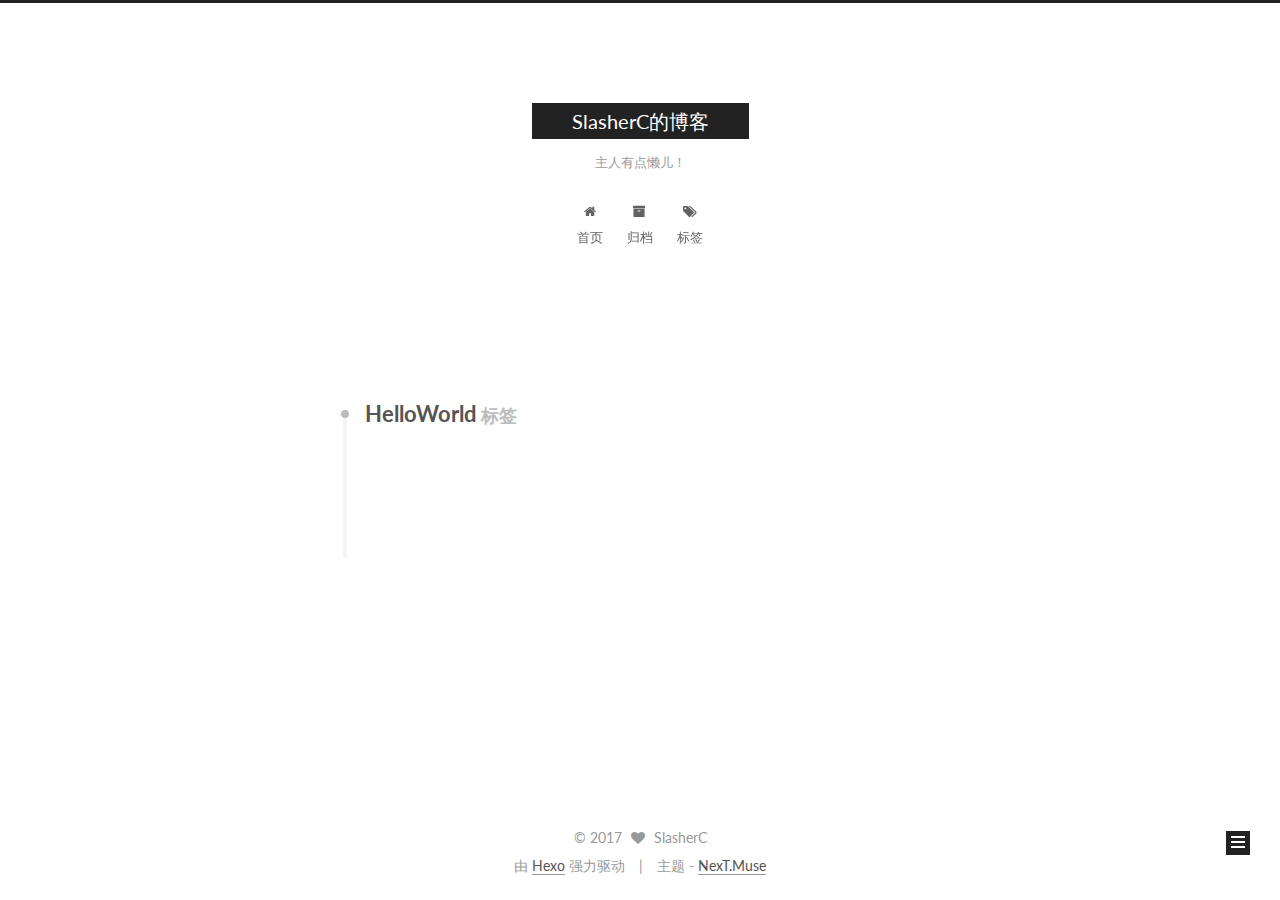
<file: tags/HelloWorld/index.html>
<!doctype html>



  


<html class="theme-next muse use-motion" lang="zh-Hans">
<head>
  <meta charset="UTF-8"/>
<meta http-equiv="X-UA-Compatible" content="IE=edge" />
<meta name="viewport" content="width=device-width, initial-scale=1, maximum-scale=1"/>









<meta http-equiv="Cache-Control" content="no-transform" />
<meta http-equiv="Cache-Control" content="no-siteapp" />















  
  
  <link href="/lib/fancybox/source/jquery.fancybox.css?v=2.1.5" rel="stylesheet" type="text/css" />




  
  
  
  

  
    
    
  

  

  

  

  

  
    
    
    <link href="//fonts.googleapis.com/css?family=Lato:300,300italic,400,400italic,700,700italic&subset=latin,latin-ext" rel="stylesheet" type="text/css">
  






<link href="/lib/font-awesome/css/font-awesome.min.css?v=4.6.2" rel="stylesheet" type="text/css" />

<link href="/css/main.css?v=5.1.1" rel="stylesheet" type="text/css" />


  <meta name="keywords" content="Hexo, NexT" />





  <link rel="alternate" href="/atom.xml" title="SlasherC的博客" type="application/atom+xml" />




  <link rel="shortcut icon" type="image/x-icon" href="/favicon.ico?v=5.1.1" />






<meta property="og:type" content="website">
<meta property="og:title" content="SlasherC的博客">
<meta property="og:url" content="http://yoursite.com/tags/HelloWorld/index.html">
<meta property="og:site_name" content="SlasherC的博客">
<meta name="twitter:card" content="summary">
<meta name="twitter:title" content="SlasherC的博客">



<script type="text/javascript" id="hexo.configurations">
  var NexT = window.NexT || {};
  var CONFIG = {
    root: '/',
    scheme: 'Muse',
    sidebar: {"position":"left","display":"post","offset":12,"offset_float":0,"b2t":false,"scrollpercent":false},
    fancybox: true,
    motion: true,
    duoshuo: {
      userId: '0',
      author: '博主'
    },
    algolia: {
      applicationID: '',
      apiKey: '',
      indexName: '',
      hits: {"per_page":10},
      labels: {"input_placeholder":"Search for Posts","hits_empty":"We didn't find any results for the search: ${query}","hits_stats":"${hits} results found in ${time} ms"}
    }
  };
</script>



  <link rel="canonical" href="http://yoursite.com/tags/HelloWorld/"/>





  <title>标签: HelloWorld | SlasherC的博客</title>
</head>

<body itemscope itemtype="http://schema.org/WebPage" lang="zh-Hans">

  















  
  
    
  

  <div class="container sidebar-position-left  ">
    <div class="headband"></div>

    <header id="header" class="header" itemscope itemtype="http://schema.org/WPHeader">
      <div class="header-inner"><div class="site-brand-wrapper">
  <div class="site-meta ">
    

    <div class="custom-logo-site-title">
      <a href="/"  class="brand" rel="start">
        <span class="logo-line-before"><i></i></span>
        <span class="site-title">SlasherC的博客</span>
        <span class="logo-line-after"><i></i></span>
      </a>
    </div>
      
        <p class="site-subtitle">主人有点懒儿！</p>
      
  </div>

  <div class="site-nav-toggle">
    <button>
      <span class="btn-bar"></span>
      <span class="btn-bar"></span>
      <span class="btn-bar"></span>
    </button>
  </div>
</div>

<nav class="site-nav">
  

  
    <ul id="menu" class="menu">
      
        
        <li class="menu-item menu-item-home">
          <a href="/" rel="section">
            
              <i class="menu-item-icon fa fa-fw fa-home"></i> <br />
            
            首页
          </a>
        </li>
      
        
        <li class="menu-item menu-item-archives">
          <a href="/archives/" rel="section">
            
              <i class="menu-item-icon fa fa-fw fa-archive"></i> <br />
            
            归档
          </a>
        </li>
      
        
        <li class="menu-item menu-item-tags">
          <a href="/tags/" rel="section">
            
              <i class="menu-item-icon fa fa-fw fa-tags"></i> <br />
            
            标签
          </a>
        </li>
      

      
    </ul>
  

  
</nav>



 </div>
    </header>

    <main id="main" class="main">
      <div class="main-inner">
        <div class="content-wrap">
          <div id="content" class="content">
            

  <div id="posts" class="posts-collapse">
    <div class="collection-title">
      <h1>HelloWorld<small>标签</small>
      </h1>
    </div>

    
      

  <article class="post post-type-normal" itemscope itemtype="http://schema.org/Article">
    <header class="post-header">

      <h2 class="post-title">
        
            <a class="post-title-link" href="/2017/06/09/hello-world/" itemprop="url">
              
                <span itemprop="name">Hello World</span>
              
            </a>
        
      </h2>

      <div class="post-meta">
        <time class="post-time" itemprop="dateCreated"
              datetime="2017-06-09T23:47:44+08:00"
              content="2017-06-09" >
          06-09
        </time>
      </div>

    </header>
  </article>


    
  </div>

  


          </div>
          


          

        </div>
        
          
  
  <div class="sidebar-toggle">
    <div class="sidebar-toggle-line-wrap">
      <span class="sidebar-toggle-line sidebar-toggle-line-first"></span>
      <span class="sidebar-toggle-line sidebar-toggle-line-middle"></span>
      <span class="sidebar-toggle-line sidebar-toggle-line-last"></span>
    </div>
  </div>

  <aside id="sidebar" class="sidebar">
    <div class="sidebar-inner">

      

      

      <section class="site-overview sidebar-panel sidebar-panel-active">
        <div class="site-author motion-element" itemprop="author" itemscope itemtype="http://schema.org/Person">
          <img class="site-author-image" itemprop="image"
               src="/images/avatar.gif"
               alt="SlasherC" />
          <p class="site-author-name" itemprop="name">SlasherC</p>
           
              <p class="site-description motion-element" itemprop="description"></p>
          
        </div>
        <nav class="site-state motion-element">

          
            <div class="site-state-item site-state-posts">
              <a href="/archives/">
                <span class="site-state-item-count">1</span>
                <span class="site-state-item-name">日志</span>
              </a>
            </div>
          

          
            
            
            <div class="site-state-item site-state-categories">
              
                <span class="site-state-item-count">1</span>
                <span class="site-state-item-name">分类</span>
              
            </div>
          

          
            
            
            <div class="site-state-item site-state-tags">
              
                <span class="site-state-item-count">2</span>
                <span class="site-state-item-name">标签</span>
              
            </div>
          

        </nav>

        
          <div class="feed-link motion-element">
            <a href="/atom.xml" rel="alternate">
              <i class="fa fa-rss"></i>
              RSS
            </a>
          </div>
        

        <div class="links-of-author motion-element">
          
        </div>

        
        

        
        

        


      </section>

      

      

    </div>
  </aside>


        
      </div>
    </main>

    <footer id="footer" class="footer">
      <div class="footer-inner">
        <div class="copyright" >
  
  &copy; 
  <span itemprop="copyrightYear">2017</span>
  <span class="with-love">
    <i class="fa fa-heart"></i>
  </span>
  <span class="author" itemprop="copyrightHolder">SlasherC</span>
</div>


<div class="powered-by">
  由 <a class="theme-link" href="https://hexo.io">Hexo</a> 强力驱动
</div>

<div class="theme-info">
  主题 -
  <a class="theme-link" href="https://github.com/iissnan/hexo-theme-next">
    NexT.Muse
  </a>
</div>


        

        
      </div>
    </footer>

    
      <div class="back-to-top">
        <i class="fa fa-arrow-up"></i>
        
      </div>
    

  </div>

  

<script type="text/javascript">
  if (Object.prototype.toString.call(window.Promise) !== '[object Function]') {
    window.Promise = null;
  }
</script>









  












  
  <script type="text/javascript" src="/lib/jquery/index.js?v=2.1.3"></script>

  
  <script type="text/javascript" src="/lib/fastclick/lib/fastclick.min.js?v=1.0.6"></script>

  
  <script type="text/javascript" src="/lib/jquery_lazyload/jquery.lazyload.js?v=1.9.7"></script>

  
  <script type="text/javascript" src="/lib/velocity/velocity.min.js?v=1.2.1"></script>

  
  <script type="text/javascript" src="/lib/velocity/velocity.ui.min.js?v=1.2.1"></script>

  
  <script type="text/javascript" src="/lib/fancybox/source/jquery.fancybox.pack.js?v=2.1.5"></script>


  


  <script type="text/javascript" src="/js/src/utils.js?v=5.1.1"></script>

  <script type="text/javascript" src="/js/src/motion.js?v=5.1.1"></script>



  
  

  
    <script type="text/javascript" src="/js/src/scrollspy.js?v=5.1.1"></script>
<script type="text/javascript" src="/js/src/post-details.js?v=5.1.1"></script>

  

  


  <script type="text/javascript" src="/js/src/bootstrap.js?v=5.1.1"></script>



  


  




	





  





  





  






  





  

  

  

  

  

  

</body>
</html>
</file>
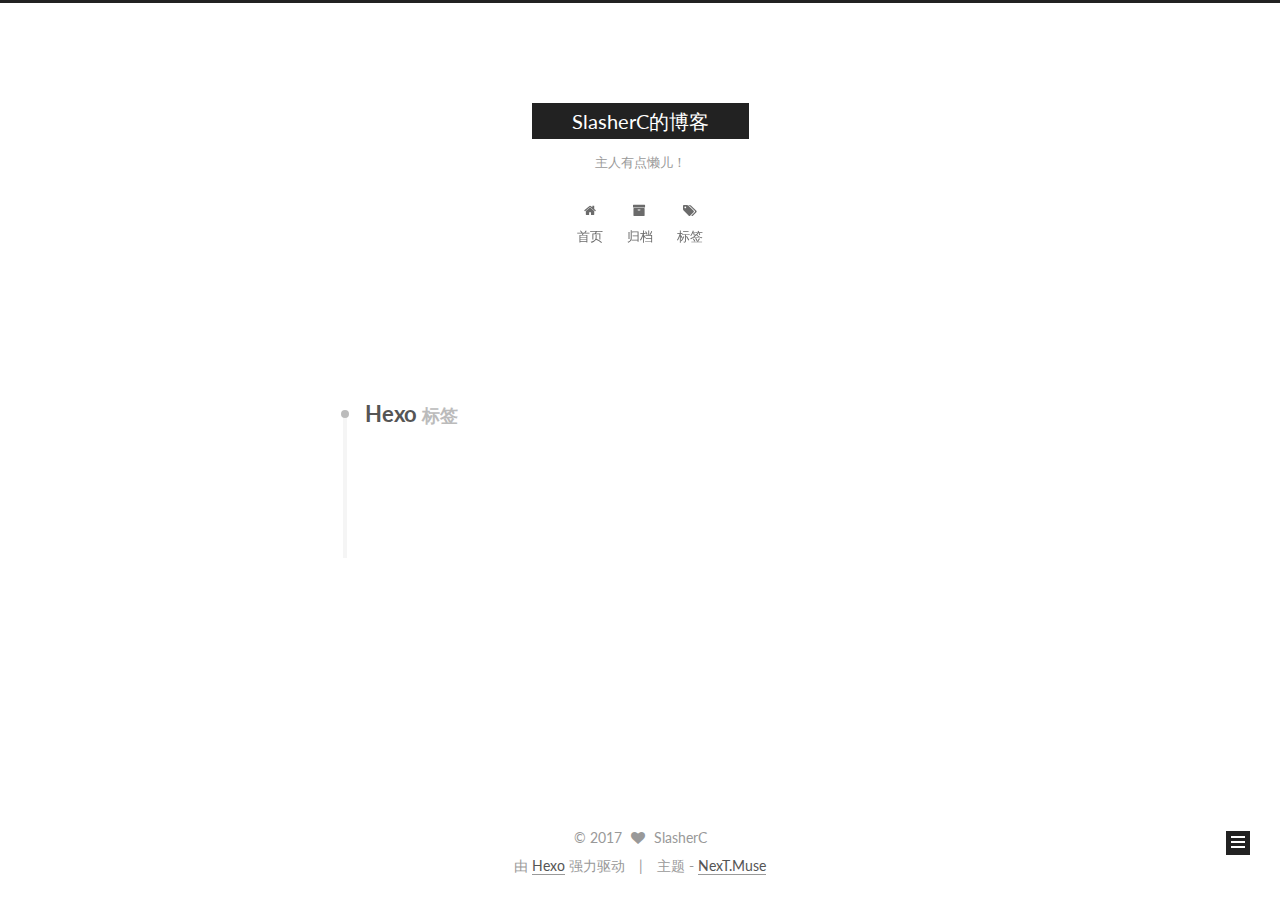
<file: tags/Hexo/index.html>
<!doctype html>



  


<html class="theme-next muse use-motion" lang="zh-Hans">
<head>
  <meta charset="UTF-8"/>
<meta http-equiv="X-UA-Compatible" content="IE=edge" />
<meta name="viewport" content="width=device-width, initial-scale=1, maximum-scale=1"/>









<meta http-equiv="Cache-Control" content="no-transform" />
<meta http-equiv="Cache-Control" content="no-siteapp" />















  
  
  <link href="/lib/fancybox/source/jquery.fancybox.css?v=2.1.5" rel="stylesheet" type="text/css" />




  
  
  
  

  
    
    
  

  

  

  

  

  
    
    
    <link href="//fonts.googleapis.com/css?family=Lato:300,300italic,400,400italic,700,700italic&subset=latin,latin-ext" rel="stylesheet" type="text/css">
  






<link href="/lib/font-awesome/css/font-awesome.min.css?v=4.6.2" rel="stylesheet" type="text/css" />

<link href="/css/main.css?v=5.1.1" rel="stylesheet" type="text/css" />


  <meta name="keywords" content="Hexo, NexT" />





  <link rel="alternate" href="/atom.xml" title="SlasherC的博客" type="application/atom+xml" />




  <link rel="shortcut icon" type="image/x-icon" href="/favicon.ico?v=5.1.1" />






<meta property="og:type" content="website">
<meta property="og:title" content="SlasherC的博客">
<meta property="og:url" content="http://yoursite.com/tags/Hexo/index.html">
<meta property="og:site_name" content="SlasherC的博客">
<meta name="twitter:card" content="summary">
<meta name="twitter:title" content="SlasherC的博客">



<script type="text/javascript" id="hexo.configurations">
  var NexT = window.NexT || {};
  var CONFIG = {
    root: '/',
    scheme: 'Muse',
    sidebar: {"position":"left","display":"post","offset":12,"offset_float":0,"b2t":false,"scrollpercent":false},
    fancybox: true,
    motion: true,
    duoshuo: {
      userId: '0',
      author: '博主'
    },
    algolia: {
      applicationID: '',
      apiKey: '',
      indexName: '',
      hits: {"per_page":10},
      labels: {"input_placeholder":"Search for Posts","hits_empty":"We didn't find any results for the search: ${query}","hits_stats":"${hits} results found in ${time} ms"}
    }
  };
</script>



  <link rel="canonical" href="http://yoursite.com/tags/Hexo/"/>





  <title>标签: Hexo | SlasherC的博客</title>
</head>

<body itemscope itemtype="http://schema.org/WebPage" lang="zh-Hans">

  















  
  
    
  

  <div class="container sidebar-position-left  ">
    <div class="headband"></div>

    <header id="header" class="header" itemscope itemtype="http://schema.org/WPHeader">
      <div class="header-inner"><div class="site-brand-wrapper">
  <div class="site-meta ">
    

    <div class="custom-logo-site-title">
      <a href="/"  class="brand" rel="start">
        <span class="logo-line-before"><i></i></span>
        <span class="site-title">SlasherC的博客</span>
        <span class="logo-line-after"><i></i></span>
      </a>
    </div>
      
        <p class="site-subtitle">主人有点懒儿！</p>
      
  </div>

  <div class="site-nav-toggle">
    <button>
      <span class="btn-bar"></span>
      <span class="btn-bar"></span>
      <span class="btn-bar"></span>
    </button>
  </div>
</div>

<nav class="site-nav">
  

  
    <ul id="menu" class="menu">
      
        
        <li class="menu-item menu-item-home">
          <a href="/" rel="section">
            
              <i class="menu-item-icon fa fa-fw fa-home"></i> <br />
            
            首页
          </a>
        </li>
      
        
        <li class="menu-item menu-item-archives">
          <a href="/archives/" rel="section">
            
              <i class="menu-item-icon fa fa-fw fa-archive"></i> <br />
            
            归档
          </a>
        </li>
      
        
        <li class="menu-item menu-item-tags">
          <a href="/tags/" rel="section">
            
              <i class="menu-item-icon fa fa-fw fa-tags"></i> <br />
            
            标签
          </a>
        </li>
      

      
    </ul>
  

  
</nav>



 </div>
    </header>

    <main id="main" class="main">
      <div class="main-inner">
        <div class="content-wrap">
          <div id="content" class="content">
            

  <div id="posts" class="posts-collapse">
    <div class="collection-title">
      <h1>Hexo<small>标签</small>
      </h1>
    </div>

    
      

  <article class="post post-type-normal" itemscope itemtype="http://schema.org/Article">
    <header class="post-header">

      <h2 class="post-title">
        
            <a class="post-title-link" href="/2017/06/09/hello-world/" itemprop="url">
              
                <span itemprop="name">Hello World</span>
              
            </a>
        
      </h2>

      <div class="post-meta">
        <time class="post-time" itemprop="dateCreated"
              datetime="2017-06-09T23:47:44+08:00"
              content="2017-06-09" >
          06-09
        </time>
      </div>

    </header>
  </article>


    
  </div>

  


          </div>
          


          

        </div>
        
          
  
  <div class="sidebar-toggle">
    <div class="sidebar-toggle-line-wrap">
      <span class="sidebar-toggle-line sidebar-toggle-line-first"></span>
      <span class="sidebar-toggle-line sidebar-toggle-line-middle"></span>
      <span class="sidebar-toggle-line sidebar-toggle-line-last"></span>
    </div>
  </div>

  <aside id="sidebar" class="sidebar">
    <div class="sidebar-inner">

      

      

      <section class="site-overview sidebar-panel sidebar-panel-active">
        <div class="site-author motion-element" itemprop="author" itemscope itemtype="http://schema.org/Person">
          <img class="site-author-image" itemprop="image"
               src="/images/avatar.gif"
               alt="SlasherC" />
          <p class="site-author-name" itemprop="name">SlasherC</p>
           
              <p class="site-description motion-element" itemprop="description"></p>
          
        </div>
        <nav class="site-state motion-element">

          
            <div class="site-state-item site-state-posts">
              <a href="/archives/">
                <span class="site-state-item-count">1</span>
                <span class="site-state-item-name">日志</span>
              </a>
            </div>
          

          
            
            
            <div class="site-state-item site-state-categories">
              
                <span class="site-state-item-count">1</span>
                <span class="site-state-item-name">分类</span>
              
            </div>
          

          
            
            
            <div class="site-state-item site-state-tags">
              
                <span class="site-state-item-count">2</span>
                <span class="site-state-item-name">标签</span>
              
            </div>
          

        </nav>

        
          <div class="feed-link motion-element">
            <a href="/atom.xml" rel="alternate">
              <i class="fa fa-rss"></i>
              RSS
            </a>
          </div>
        

        <div class="links-of-author motion-element">
          
        </div>

        
        

        
        

        


      </section>

      

      

    </div>
  </aside>


        
      </div>
    </main>

    <footer id="footer" class="footer">
      <div class="footer-inner">
        <div class="copyright" >
  
  &copy; 
  <span itemprop="copyrightYear">2017</span>
  <span class="with-love">
    <i class="fa fa-heart"></i>
  </span>
  <span class="author" itemprop="copyrightHolder">SlasherC</span>
</div>


<div class="powered-by">
  由 <a class="theme-link" href="https://hexo.io">Hexo</a> 强力驱动
</div>

<div class="theme-info">
  主题 -
  <a class="theme-link" href="https://github.com/iissnan/hexo-theme-next">
    NexT.Muse
  </a>
</div>


        

        
      </div>
    </footer>

    
      <div class="back-to-top">
        <i class="fa fa-arrow-up"></i>
        
      </div>
    

  </div>

  

<script type="text/javascript">
  if (Object.prototype.toString.call(window.Promise) !== '[object Function]') {
    window.Promise = null;
  }
</script>









  












  
  <script type="text/javascript" src="/lib/jquery/index.js?v=2.1.3"></script>

  
  <script type="text/javascript" src="/lib/fastclick/lib/fastclick.min.js?v=1.0.6"></script>

  
  <script type="text/javascript" src="/lib/jquery_lazyload/jquery.lazyload.js?v=1.9.7"></script>

  
  <script type="text/javascript" src="/lib/velocity/velocity.min.js?v=1.2.1"></script>

  
  <script type="text/javascript" src="/lib/velocity/velocity.ui.min.js?v=1.2.1"></script>

  
  <script type="text/javascript" src="/lib/fancybox/source/jquery.fancybox.pack.js?v=2.1.5"></script>


  


  <script type="text/javascript" src="/js/src/utils.js?v=5.1.1"></script>

  <script type="text/javascript" src="/js/src/motion.js?v=5.1.1"></script>



  
  

  
    <script type="text/javascript" src="/js/src/scrollspy.js?v=5.1.1"></script>
<script type="text/javascript" src="/js/src/post-details.js?v=5.1.1"></script>

  

  


  <script type="text/javascript" src="/js/src/bootstrap.js?v=5.1.1"></script>



  


  




	





  





  





  






  





  

  

  

  

  

  

</body>
</html>
</file>
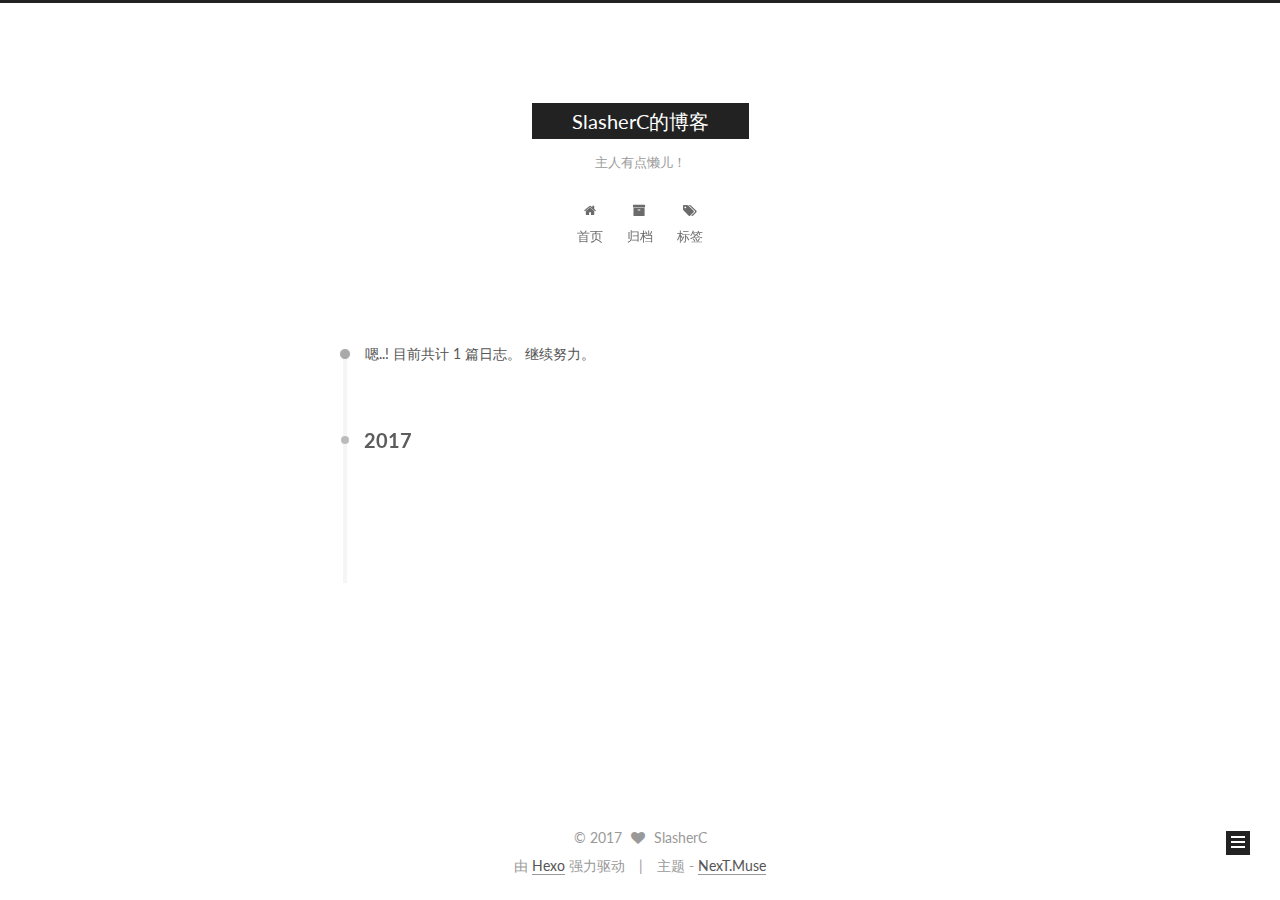
<file: archives/2017/06/index.html>
<!doctype html>



  


<html class="theme-next muse use-motion" lang="zh-Hans">
<head>
  <meta charset="UTF-8"/>
<meta http-equiv="X-UA-Compatible" content="IE=edge" />
<meta name="viewport" content="width=device-width, initial-scale=1, maximum-scale=1"/>









<meta http-equiv="Cache-Control" content="no-transform" />
<meta http-equiv="Cache-Control" content="no-siteapp" />















  
  
  <link href="/lib/fancybox/source/jquery.fancybox.css?v=2.1.5" rel="stylesheet" type="text/css" />




  
  
  
  

  
    
    
  

  

  

  

  

  
    
    
    <link href="//fonts.googleapis.com/css?family=Lato:300,300italic,400,400italic,700,700italic&subset=latin,latin-ext" rel="stylesheet" type="text/css">
  






<link href="/lib/font-awesome/css/font-awesome.min.css?v=4.6.2" rel="stylesheet" type="text/css" />

<link href="/css/main.css?v=5.1.1" rel="stylesheet" type="text/css" />


  <meta name="keywords" content="Hexo, NexT" />





  <link rel="alternate" href="/atom.xml" title="SlasherC的博客" type="application/atom+xml" />




  <link rel="shortcut icon" type="image/x-icon" href="/favicon.ico?v=5.1.1" />






<meta property="og:type" content="website">
<meta property="og:title" content="SlasherC的博客">
<meta property="og:url" content="http://yoursite.com/archives/2017/06/index.html">
<meta property="og:site_name" content="SlasherC的博客">
<meta name="twitter:card" content="summary">
<meta name="twitter:title" content="SlasherC的博客">



<script type="text/javascript" id="hexo.configurations">
  var NexT = window.NexT || {};
  var CONFIG = {
    root: '/',
    scheme: 'Muse',
    sidebar: {"position":"left","display":"post","offset":12,"offset_float":0,"b2t":false,"scrollpercent":false},
    fancybox: true,
    motion: true,
    duoshuo: {
      userId: '0',
      author: '博主'
    },
    algolia: {
      applicationID: '',
      apiKey: '',
      indexName: '',
      hits: {"per_page":10},
      labels: {"input_placeholder":"Search for Posts","hits_empty":"We didn't find any results for the search: ${query}","hits_stats":"${hits} results found in ${time} ms"}
    }
  };
</script>



  <link rel="canonical" href="http://yoursite.com/archives/2017/06/"/>





  <title>归档 | SlasherC的博客</title>
</head>

<body itemscope itemtype="http://schema.org/WebPage" lang="zh-Hans">

  















  
  
    
  

  <div class="container sidebar-position-left  page-archive  ">
    <div class="headband"></div>

    <header id="header" class="header" itemscope itemtype="http://schema.org/WPHeader">
      <div class="header-inner"><div class="site-brand-wrapper">
  <div class="site-meta ">
    

    <div class="custom-logo-site-title">
      <a href="/"  class="brand" rel="start">
        <span class="logo-line-before"><i></i></span>
        <span class="site-title">SlasherC的博客</span>
        <span class="logo-line-after"><i></i></span>
      </a>
    </div>
      
        <p class="site-subtitle">主人有点懒儿！</p>
      
  </div>

  <div class="site-nav-toggle">
    <button>
      <span class="btn-bar"></span>
      <span class="btn-bar"></span>
      <span class="btn-bar"></span>
    </button>
  </div>
</div>

<nav class="site-nav">
  

  
    <ul id="menu" class="menu">
      
        
        <li class="menu-item menu-item-home">
          <a href="/" rel="section">
            
              <i class="menu-item-icon fa fa-fw fa-home"></i> <br />
            
            首页
          </a>
        </li>
      
        
        <li class="menu-item menu-item-archives">
          <a href="/archives/" rel="section">
            
              <i class="menu-item-icon fa fa-fw fa-archive"></i> <br />
            
            归档
          </a>
        </li>
      
        
        <li class="menu-item menu-item-tags">
          <a href="/tags/" rel="section">
            
              <i class="menu-item-icon fa fa-fw fa-tags"></i> <br />
            
            标签
          </a>
        </li>
      

      
    </ul>
  

  
</nav>



 </div>
    </header>

    <main id="main" class="main">
      <div class="main-inner">
        <div class="content-wrap">
          <div id="content" class="content">
            

  <section id="posts" class="posts-collapse">
    <span class="archive-move-on"></span>

    <span class="archive-page-counter">
      
      
      
        
      
      嗯..! 目前共计 1 篇日志。 继续努力。
    </span>

    

      
      
      

      
        
        <div class="collection-title">
          <h2 class="archive-year motion-element" id="archive-year-2017">2017</h2>
        </div>
      
      

      

  <article class="post post-type-normal" itemscope itemtype="http://schema.org/Article">
    <header class="post-header">

      <h2 class="post-title">
        
            <a class="post-title-link" href="/2017/06/09/hello-world/" itemprop="url">
              
                <span itemprop="name">Hello World</span>
              
            </a>
        
      </h2>

      <div class="post-meta">
        <time class="post-time" itemprop="dateCreated"
              datetime="2017-06-09T03:21:26+08:00"
              content="2017-06-09" >
          06-09
        </time>
      </div>

    </header>
  </article>



    

  </section>

  



          </div>
          


          

        </div>
        
          
  
  <div class="sidebar-toggle">
    <div class="sidebar-toggle-line-wrap">
      <span class="sidebar-toggle-line sidebar-toggle-line-first"></span>
      <span class="sidebar-toggle-line sidebar-toggle-line-middle"></span>
      <span class="sidebar-toggle-line sidebar-toggle-line-last"></span>
    </div>
  </div>

  <aside id="sidebar" class="sidebar">
    <div class="sidebar-inner">

      

      

      <section class="site-overview sidebar-panel sidebar-panel-active">
        <div class="site-author motion-element" itemprop="author" itemscope itemtype="http://schema.org/Person">
          <img class="site-author-image" itemprop="image"
               src="/images/avatar.gif"
               alt="SlasherC" />
          <p class="site-author-name" itemprop="name">SlasherC</p>
           
              <p class="site-description motion-element" itemprop="description"></p>
          
        </div>
        <nav class="site-state motion-element">

          
            <div class="site-state-item site-state-posts">
              <a href="/archives/">
                <span class="site-state-item-count">1</span>
                <span class="site-state-item-name">日志</span>
              </a>
            </div>
          

          

          

        </nav>

        
          <div class="feed-link motion-element">
            <a href="/atom.xml" rel="alternate">
              <i class="fa fa-rss"></i>
              RSS
            </a>
          </div>
        

        <div class="links-of-author motion-element">
          
        </div>

        
        

        
        

        


      </section>

      

      

    </div>
  </aside>


        
      </div>
    </main>

    <footer id="footer" class="footer">
      <div class="footer-inner">
        <div class="copyright" >
  
  &copy; 
  <span itemprop="copyrightYear">2017</span>
  <span class="with-love">
    <i class="fa fa-heart"></i>
  </span>
  <span class="author" itemprop="copyrightHolder">SlasherC</span>
</div>


<div class="powered-by">
  由 <a class="theme-link" href="https://hexo.io">Hexo</a> 强力驱动
</div>

<div class="theme-info">
  主题 -
  <a class="theme-link" href="https://github.com/iissnan/hexo-theme-next">
    NexT.Muse
  </a>
</div>


        

        
      </div>
    </footer>

    
      <div class="back-to-top">
        <i class="fa fa-arrow-up"></i>
        
      </div>
    

  </div>

  

<script type="text/javascript">
  if (Object.prototype.toString.call(window.Promise) !== '[object Function]') {
    window.Promise = null;
  }
</script>









  












  
  <script type="text/javascript" src="/lib/jquery/index.js?v=2.1.3"></script>

  
  <script type="text/javascript" src="/lib/fastclick/lib/fastclick.min.js?v=1.0.6"></script>

  
  <script type="text/javascript" src="/lib/jquery_lazyload/jquery.lazyload.js?v=1.9.7"></script>

  
  <script type="text/javascript" src="/lib/velocity/velocity.min.js?v=1.2.1"></script>

  
  <script type="text/javascript" src="/lib/velocity/velocity.ui.min.js?v=1.2.1"></script>

  
  <script type="text/javascript" src="/lib/fancybox/source/jquery.fancybox.pack.js?v=2.1.5"></script>


  


  <script type="text/javascript" src="/js/src/utils.js?v=5.1.1"></script>

  <script type="text/javascript" src="/js/src/motion.js?v=5.1.1"></script>



  
  

  
  
    <script type="text/javascript" id="motion.page.archive">
      $('.archive-year').velocity('transition.slideLeftIn');
    </script>
  


  


  <script type="text/javascript" src="/js/src/bootstrap.js?v=5.1.1"></script>



  


  




	





  





  





  






  





  

  

  

  

  

  

</body>
</html>
</file>
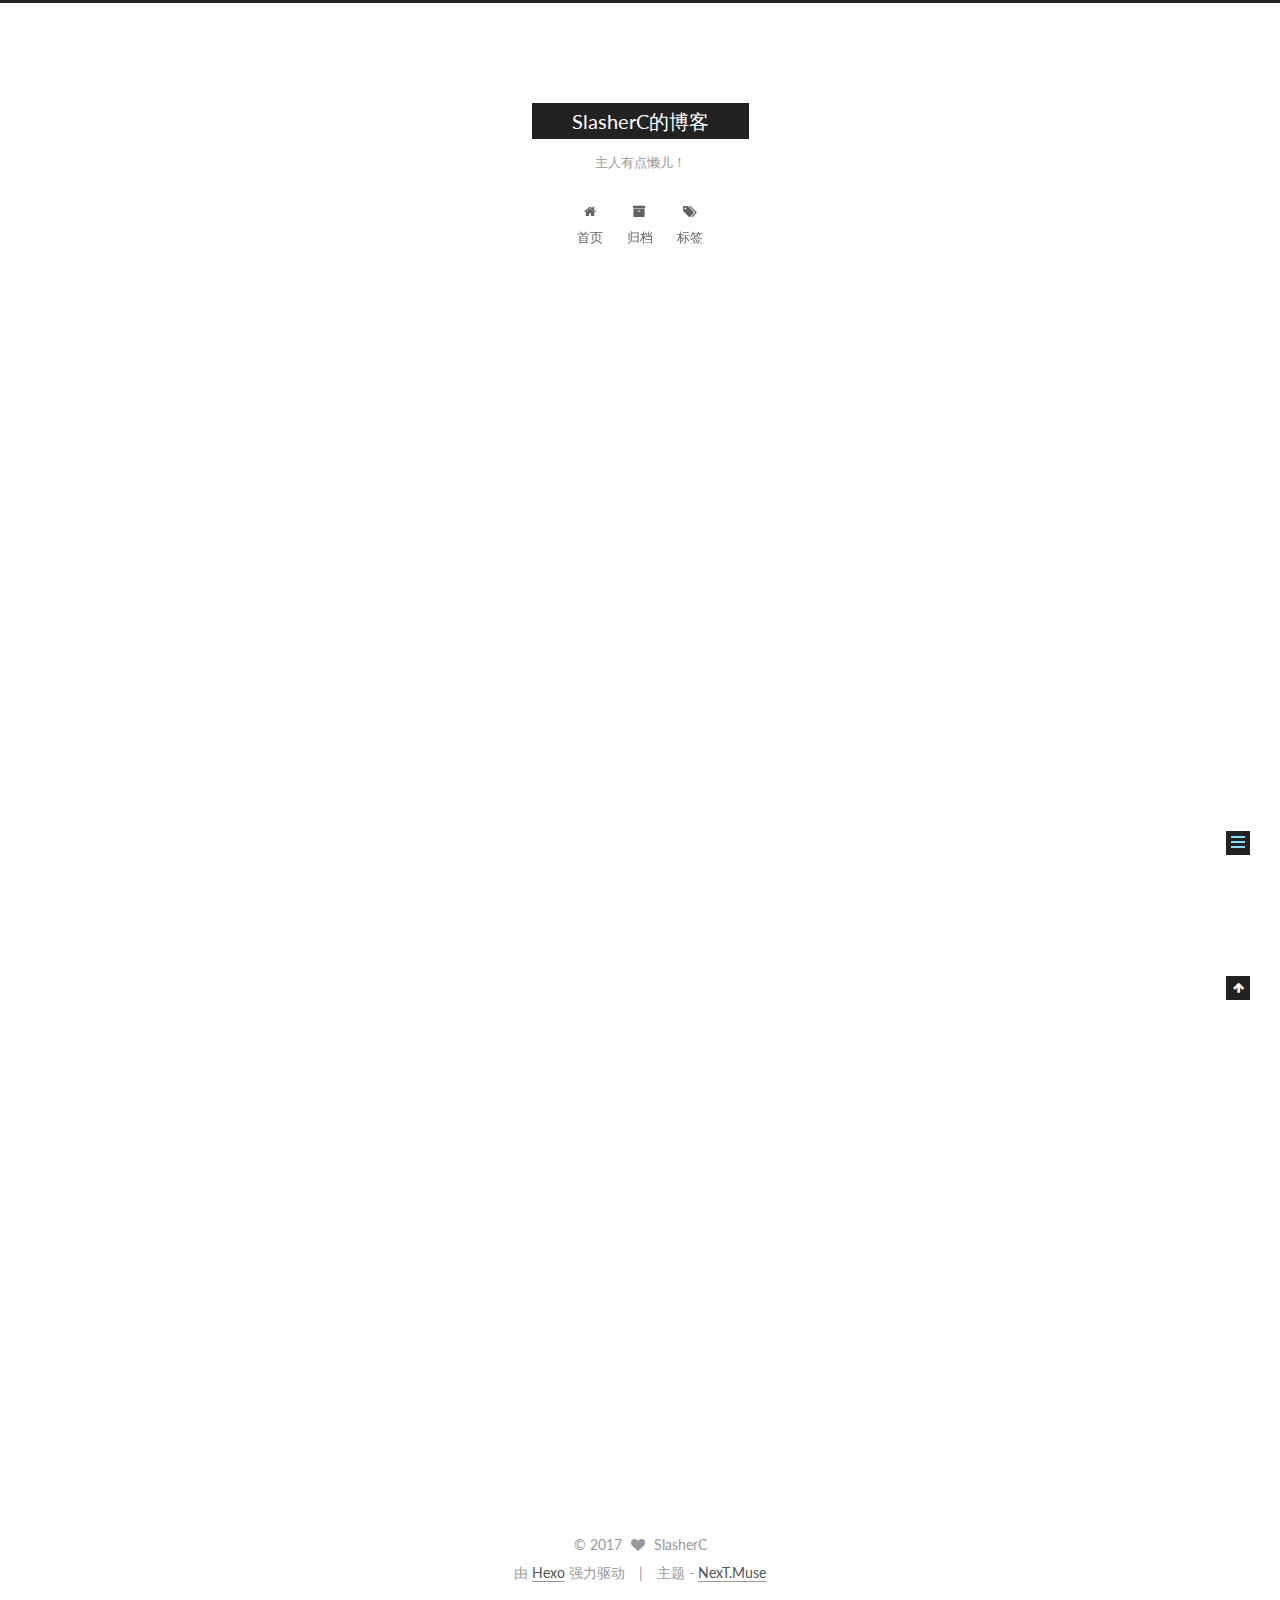
<file: 2017/06/09/hello-world/index.html>
<!doctype html>



  


<html class="theme-next muse use-motion" lang="zh-Hans">
<head>
  <meta charset="UTF-8"/>
<meta http-equiv="X-UA-Compatible" content="IE=edge" />
<meta name="viewport" content="width=device-width, initial-scale=1, maximum-scale=1"/>









<meta http-equiv="Cache-Control" content="no-transform" />
<meta http-equiv="Cache-Control" content="no-siteapp" />















  
  
  <link href="/lib/fancybox/source/jquery.fancybox.css?v=2.1.5" rel="stylesheet" type="text/css" />




  
  
  
  

  
    
    
  

  

  

  

  

  
    
    
    <link href="//fonts.googleapis.com/css?family=Lato:300,300italic,400,400italic,700,700italic&subset=latin,latin-ext" rel="stylesheet" type="text/css">
  






<link href="/lib/font-awesome/css/font-awesome.min.css?v=4.6.2" rel="stylesheet" type="text/css" />

<link href="/css/main.css?v=5.1.1" rel="stylesheet" type="text/css" />


  <meta name="keywords" content="HelloWorld,Hexo," />




  


  <link rel="alternate" href="/atom.xml" title="SlasherC的博客" type="application/atom+xml" />




  <link rel="shortcut icon" type="image/x-icon" href="/favicon.ico?v=5.1.1" />






<meta name="description" content="自动生成，标签和分类自己加的。">
<meta name="keywords" content="HelloWorld,Hexo">
<meta property="og:type" content="article">
<meta property="og:title" content="Hello World">
<meta property="og:url" content="http://yoursite.com/2017/06/09/hello-world/index.html">
<meta property="og:site_name" content="SlasherC的博客">
<meta property="og:description" content="自动生成，标签和分类自己加的。">
<meta property="og:updated_time" content="2017-06-09T03:17:10.008Z">
<meta name="twitter:card" content="summary">
<meta name="twitter:title" content="Hello World">
<meta name="twitter:description" content="自动生成，标签和分类自己加的。">



<script type="text/javascript" id="hexo.configurations">
  var NexT = window.NexT || {};
  var CONFIG = {
    root: '/',
    scheme: 'Muse',
    sidebar: {"position":"left","display":"post","offset":12,"offset_float":0,"b2t":false,"scrollpercent":false},
    fancybox: true,
    motion: true,
    duoshuo: {
      userId: '0',
      author: '博主'
    },
    algolia: {
      applicationID: '',
      apiKey: '',
      indexName: '',
      hits: {"per_page":10},
      labels: {"input_placeholder":"Search for Posts","hits_empty":"We didn't find any results for the search: ${query}","hits_stats":"${hits} results found in ${time} ms"}
    }
  };
</script>



  <link rel="canonical" href="http://yoursite.com/2017/06/09/hello-world/"/>





  <title>Hello World | SlasherC的博客</title>
</head>

<body itemscope itemtype="http://schema.org/WebPage" lang="zh-Hans">

  















  
  
    
  

  <div class="container sidebar-position-left page-post-detail ">
    <div class="headband"></div>

    <header id="header" class="header" itemscope itemtype="http://schema.org/WPHeader">
      <div class="header-inner"><div class="site-brand-wrapper">
  <div class="site-meta ">
    

    <div class="custom-logo-site-title">
      <a href="/"  class="brand" rel="start">
        <span class="logo-line-before"><i></i></span>
        <span class="site-title">SlasherC的博客</span>
        <span class="logo-line-after"><i></i></span>
      </a>
    </div>
      
        <p class="site-subtitle">主人有点懒儿！</p>
      
  </div>

  <div class="site-nav-toggle">
    <button>
      <span class="btn-bar"></span>
      <span class="btn-bar"></span>
      <span class="btn-bar"></span>
    </button>
  </div>
</div>

<nav class="site-nav">
  

  
    <ul id="menu" class="menu">
      
        
        <li class="menu-item menu-item-home">
          <a href="/" rel="section">
            
              <i class="menu-item-icon fa fa-fw fa-home"></i> <br />
            
            首页
          </a>
        </li>
      
        
        <li class="menu-item menu-item-archives">
          <a href="/archives/" rel="section">
            
              <i class="menu-item-icon fa fa-fw fa-archive"></i> <br />
            
            归档
          </a>
        </li>
      
        
        <li class="menu-item menu-item-tags">
          <a href="/tags/" rel="section">
            
              <i class="menu-item-icon fa fa-fw fa-tags"></i> <br />
            
            标签
          </a>
        </li>
      

      
    </ul>
  

  
</nav>



 </div>
    </header>

    <main id="main" class="main">
      <div class="main-inner">
        <div class="content-wrap">
          <div id="content" class="content">
            

  <div id="posts" class="posts-expand">
    

  

  
  
  

  <article class="post post-type-normal " itemscope itemtype="http://schema.org/Article">
    <link itemprop="mainEntityOfPage" href="http://yoursite.com/2017/06/09/hello-world/">

    <span hidden itemprop="author" itemscope itemtype="http://schema.org/Person">
      <meta itemprop="name" content="SlasherC">
      <meta itemprop="description" content="">
      <meta itemprop="image" content="/images/avatar.gif">
    </span>

    <span hidden itemprop="publisher" itemscope itemtype="http://schema.org/Organization">
      <meta itemprop="name" content="SlasherC的博客">
    </span>

    
      <header class="post-header">

        
        
          <h1 class="post-title" itemprop="name headline">Hello World</h1>
        

        <div class="post-meta">
          <span class="post-time">
            
              <span class="post-meta-item-icon">
                <i class="fa fa-calendar-o"></i>
              </span>
              
                <span class="post-meta-item-text">发表于</span>
              
              <time title="创建于" itemprop="dateCreated datePublished" datetime="2017-06-09T23:47:44+08:00">
                2017-06-09
              </time>
            

            

            
          </span>

          
            <span class="post-category" >
            
              <span class="post-meta-divider">|</span>
            
              <span class="post-meta-item-icon">
                <i class="fa fa-folder-o"></i>
              </span>
              
                <span class="post-meta-item-text">分类于</span>
              
              
                <span itemprop="about" itemscope itemtype="http://schema.org/Thing">
                  <a href="/categories/programming/" itemprop="url" rel="index">
                    <span itemprop="name">编程</span>
                  </a>
                </span>

                
                
              
            </span>
          

          
            
          

          
          

          

          

          
              <div class="post-description">
                  自动生成，标签和分类自己加的。
              </div>
          

        </div>
      </header>
    

    <div class="post-body" itemprop="articleBody">

      
      

      
        <p>Welcome to <a href="https://hexo.io/" target="_blank" rel="external">Hexo</a>! This is your very first post. Check <a href="https://hexo.io/docs/" target="_blank" rel="external">documentation</a> for more info. If you get any problems when using Hexo, you can find the answer in <a href="https://hexo.io/docs/troubleshooting.html" target="_blank" rel="external">troubleshooting</a> or you can ask me on <a href="https://github.com/hexojs/hexo/issues" target="_blank" rel="external">GitHub</a>.</p>
<h2 id="Quick-Start"><a href="#Quick-Start" class="headerlink" title="Quick Start"></a>Quick Start</h2><h3 id="Create-a-new-post"><a href="#Create-a-new-post" class="headerlink" title="Create a new post"></a>Create a new post</h3><figure class="highlight bash"><table><tr><td class="gutter"><pre><div class="line">1</div></pre></td><td class="code"><pre><div class="line">$ hexo new <span class="string">"My New Post"</span></div></pre></td></tr></table></figure>
<p>More info: <a href="https://hexo.io/docs/writing.html" target="_blank" rel="external">Writing</a></p>
<h3 id="Run-server"><a href="#Run-server" class="headerlink" title="Run server"></a>Run server</h3><figure class="highlight bash"><table><tr><td class="gutter"><pre><div class="line">1</div></pre></td><td class="code"><pre><div class="line">$ hexo server</div></pre></td></tr></table></figure>
<p>More info: <a href="https://hexo.io/docs/server.html" target="_blank" rel="external">Server</a></p>
<h3 id="Generate-static-files"><a href="#Generate-static-files" class="headerlink" title="Generate static files"></a>Generate static files</h3><figure class="highlight bash"><table><tr><td class="gutter"><pre><div class="line">1</div></pre></td><td class="code"><pre><div class="line">$ hexo generate</div></pre></td></tr></table></figure>
<p>More info: <a href="https://hexo.io/docs/generating.html" target="_blank" rel="external">Generating</a></p>
<h3 id="Deploy-to-remote-sites"><a href="#Deploy-to-remote-sites" class="headerlink" title="Deploy to remote sites"></a>Deploy to remote sites</h3><figure class="highlight bash"><table><tr><td class="gutter"><pre><div class="line">1</div></pre></td><td class="code"><pre><div class="line">$ hexo deploy</div></pre></td></tr></table></figure>
<p>More info: <a href="https://hexo.io/docs/deployment.html" target="_blank" rel="external">Deployment</a></p>

      
    </div>

    <div>
      
        

      
    </div>

    <div>
      
        

      
    </div>

    <div>
      
        

      
    </div>

    <footer class="post-footer">
      
        <div class="post-tags">
          
            <a href="/tags/HelloWorld/" rel="tag"># HelloWorld</a>
          
            <a href="/tags/Hexo/" rel="tag"># Hexo</a>
          
        </div>
      

      
      
      

      

      
      
    </footer>
  </article>



    <div class="post-spread">
      
    </div>
  </div>


          </div>
          


          
  <div class="comments" id="comments">
    
  </div>


        </div>
        
          
  
  <div class="sidebar-toggle">
    <div class="sidebar-toggle-line-wrap">
      <span class="sidebar-toggle-line sidebar-toggle-line-first"></span>
      <span class="sidebar-toggle-line sidebar-toggle-line-middle"></span>
      <span class="sidebar-toggle-line sidebar-toggle-line-last"></span>
    </div>
  </div>

  <aside id="sidebar" class="sidebar">
    <div class="sidebar-inner">

      

      
        <ul class="sidebar-nav motion-element">
          <li class="sidebar-nav-toc sidebar-nav-active" data-target="post-toc-wrap" >
            文章目录
          </li>
          <li class="sidebar-nav-overview" data-target="site-overview">
            站点概览
          </li>
        </ul>
      

      <section class="site-overview sidebar-panel">
        <div class="site-author motion-element" itemprop="author" itemscope itemtype="http://schema.org/Person">
          <img class="site-author-image" itemprop="image"
               src="/images/avatar.gif"
               alt="SlasherC" />
          <p class="site-author-name" itemprop="name">SlasherC</p>
           
              <p class="site-description motion-element" itemprop="description"></p>
          
        </div>
        <nav class="site-state motion-element">

          
            <div class="site-state-item site-state-posts">
              <a href="/archives/">
                <span class="site-state-item-count">1</span>
                <span class="site-state-item-name">日志</span>
              </a>
            </div>
          

          
            
            
            <div class="site-state-item site-state-categories">
              
                <span class="site-state-item-count">1</span>
                <span class="site-state-item-name">分类</span>
              
            </div>
          

          
            
            
            <div class="site-state-item site-state-tags">
              
                <span class="site-state-item-count">2</span>
                <span class="site-state-item-name">标签</span>
              
            </div>
          

        </nav>

        
          <div class="feed-link motion-element">
            <a href="/atom.xml" rel="alternate">
              <i class="fa fa-rss"></i>
              RSS
            </a>
          </div>
        

        <div class="links-of-author motion-element">
          
        </div>

        
        

        
        

        


      </section>

      
      <!--noindex-->
        <section class="post-toc-wrap motion-element sidebar-panel sidebar-panel-active">
          <div class="post-toc">

            
              
            

            
              <div class="post-toc-content"><ol class="nav"><li class="nav-item nav-level-2"><a class="nav-link" href="#Quick-Start"><span class="nav-number">1.</span> <span class="nav-text">Quick Start</span></a><ol class="nav-child"><li class="nav-item nav-level-3"><a class="nav-link" href="#Create-a-new-post"><span class="nav-number">1.1.</span> <span class="nav-text">Create a new post</span></a></li><li class="nav-item nav-level-3"><a class="nav-link" href="#Run-server"><span class="nav-number">1.2.</span> <span class="nav-text">Run server</span></a></li><li class="nav-item nav-level-3"><a class="nav-link" href="#Generate-static-files"><span class="nav-number">1.3.</span> <span class="nav-text">Generate static files</span></a></li><li class="nav-item nav-level-3"><a class="nav-link" href="#Deploy-to-remote-sites"><span class="nav-number">1.4.</span> <span class="nav-text">Deploy to remote sites</span></a></li></ol></li></ol></div>
            

          </div>
        </section>
      <!--/noindex-->
      

      

    </div>
  </aside>


        
      </div>
    </main>

    <footer id="footer" class="footer">
      <div class="footer-inner">
        <div class="copyright" >
  
  &copy; 
  <span itemprop="copyrightYear">2017</span>
  <span class="with-love">
    <i class="fa fa-heart"></i>
  </span>
  <span class="author" itemprop="copyrightHolder">SlasherC</span>
</div>


<div class="powered-by">
  由 <a class="theme-link" href="https://hexo.io">Hexo</a> 强力驱动
</div>

<div class="theme-info">
  主题 -
  <a class="theme-link" href="https://github.com/iissnan/hexo-theme-next">
    NexT.Muse
  </a>
</div>


        

        
      </div>
    </footer>

    
      <div class="back-to-top">
        <i class="fa fa-arrow-up"></i>
        
      </div>
    

  </div>

  

<script type="text/javascript">
  if (Object.prototype.toString.call(window.Promise) !== '[object Function]') {
    window.Promise = null;
  }
</script>









  












  
  <script type="text/javascript" src="/lib/jquery/index.js?v=2.1.3"></script>

  
  <script type="text/javascript" src="/lib/fastclick/lib/fastclick.min.js?v=1.0.6"></script>

  
  <script type="text/javascript" src="/lib/jquery_lazyload/jquery.lazyload.js?v=1.9.7"></script>

  
  <script type="text/javascript" src="/lib/velocity/velocity.min.js?v=1.2.1"></script>

  
  <script type="text/javascript" src="/lib/velocity/velocity.ui.min.js?v=1.2.1"></script>

  
  <script type="text/javascript" src="/lib/fancybox/source/jquery.fancybox.pack.js?v=2.1.5"></script>


  


  <script type="text/javascript" src="/js/src/utils.js?v=5.1.1"></script>

  <script type="text/javascript" src="/js/src/motion.js?v=5.1.1"></script>



  
  

  
  <script type="text/javascript" src="/js/src/scrollspy.js?v=5.1.1"></script>
<script type="text/javascript" src="/js/src/post-details.js?v=5.1.1"></script>



  


  <script type="text/javascript" src="/js/src/bootstrap.js?v=5.1.1"></script>



  


  




	





  





  





  






  





  

  

  

  

  

  

</body>
</html>
</file>
<file: css/main.css>
/* normalize.css v3.0.2 | MIT License | git.io/normalize */
html {
  font-family: sans-serif; /* 1 */
  -ms-text-size-adjust: 100%; /* 2 */
  -webkit-text-size-adjust: 100%; /* 2 */
}
body {
  margin: 0;
}
article,
aside,
details,
figcaption,
figure,
footer,
header,
hgroup,
main,
menu,
nav,
section,
summary {
  display: block;
}
audio,
canvas,
progress,
video {
  display: inline-block; /* 1 */
  vertical-align: baseline; /* 2 */
}
audio:not([controls]) {
  display: none;
  height: 0;
}
[hidden],
template {
  display: none;
}
a {
  background-color: transparent;
}
a:active,
a:hover {
  outline: 0;
}
abbr[title] {
  border-bottom: 1px dotted;
}
b,
strong {
  font-weight: bold;
}
dfn {
  font-style: italic;
}
h1 {
  font-size: 2em;
  margin: 0.67em 0;
}
mark {
  background: #ff0;
  color: #000;
}
small {
  font-size: 80%;
}
sub,
sup {
  font-size: 75%;
  line-height: 0;
  position: relative;
  vertical-align: baseline;
}
sup {
  top: -0.5em;
}
sub {
  bottom: -0.25em;
}
img {
  border: 0;
}
svg:not(:root) {
  overflow: hidden;
}
figure {
  margin: 1em 40px;
}
hr {
  -moz-box-sizing: content-box;
  box-sizing: content-box;
  height: 0;
}
pre {
  overflow: auto;
}
code,
kbd,
pre,
samp {
  font-family: monospace, monospace;
  font-size: 1em;
}
button,
input,
optgroup,
select,
textarea {
  color: inherit; /* 1 */
  font: inherit; /* 2 */
  margin: 0; /* 3 */
}
button {
  overflow: visible;
}
button,
select {
  text-transform: none;
}
button,
html input[type="button"],
input[type="reset"],
input[type="submit"] {
  -webkit-appearance: button; /* 2 */
  cursor: pointer; /* 3 */
}
button[disabled],
html input[disabled] {
  cursor: default;
}
button::-moz-focus-inner,
input::-moz-focus-inner {
  border: 0;
  padding: 0;
}
input {
  line-height: normal;
}
input[type="checkbox"],
input[type="radio"] {
  box-sizing: border-box; /* 1 */
  padding: 0; /* 2 */
}
input[type="number"]::-webkit-inner-spin-button,
input[type="number"]::-webkit-outer-spin-button {
  height: auto;
}
input[type="search"] {
  -webkit-appearance: textfield; /* 1 */
  -moz-box-sizing: content-box;
  -webkit-box-sizing: content-box; /* 2 */
  box-sizing: content-box;
}
input[type="search"]::-webkit-search-cancel-button,
input[type="search"]::-webkit-search-decoration {
  -webkit-appearance: none;
}
fieldset {
  border: 1px solid #c0c0c0;
  margin: 0 2px;
  padding: 0.35em 0.625em 0.75em;
}
legend {
  border: 0; /* 1 */
  padding: 0; /* 2 */
}
textarea {
  overflow: auto;
}
optgroup {
  font-weight: bold;
}
table {
  border-collapse: collapse;
  border-spacing: 0;
}
td,
th {
  padding: 0;
}
::selection {
  background: #262a30;
  color: #fff;
}
body {
  position: relative;
  font-family: 'Lato', "PingFang SC", "Microsoft YaHei", sans-serif;
  font-size: 14px;
  line-height: 2;
  color: #555;
  background: #fff;
}
@media (max-width: 767px) {
  body {
    padding-right: 0 !important;
  }
}
@media (min-width: 768px) and (max-width: 991px) {
  body {
    padding-right: 0 !important;
  }
}
@media (min-width: 1600px) {
  body {
    font-size: 16px;
  }
}
h1,
h2,
h3,
h4,
h5,
h6 {
  margin: 0;
  padding: 0;
  font-weight: bold;
  line-height: 1.5;
  font-family: 'Lato', "PingFang SC", "Microsoft YaHei", sans-serif;
}
h2,
h3,
h4,
h5,
h6 {
  margin: 20px 0 15px;
}
h1 {
  font-size: 22px;
}
@media (max-width: 767px) {
  h1 {
    font-size: 18px;
  }
}
h2 {
  font-size: 20px;
}
@media (max-width: 767px) {
  h2 {
    font-size: 16px;
  }
}
h3 {
  font-size: 18px;
}
@media (max-width: 767px) {
  h3 {
    font-size: 14px;
  }
}
h4 {
  font-size: 16px;
}
@media (max-width: 767px) {
  h4 {
    font-size: 12px;
  }
}
h5 {
  font-size: 14px;
}
@media (max-width: 767px) {
  h5 {
    font-size: 10px;
  }
}
h6 {
  font-size: 12px;
}
@media (max-width: 767px) {
  h6 {
    font-size: 8px;
  }
}
p {
  margin: 0 0 25px 0;
}
a {
  color: #555;
  text-decoration: none;
  border-bottom: 1px solid #999;
  word-wrap: break-word;
}
a:hover {
  color: #222;
  border-bottom-color: #222;
}
blockquote {
  margin: 0;
  padding: 0;
}
img {
  display: block;
  margin: auto;
  max-width: 100%;
  height: auto;
}
hr {
  margin: 40px 0;
  height: 3px;
  border: none;
  background-color: #ddd;
  background-image: repeating-linear-gradient(-45deg, #fff, #fff 4px, transparent 4px, transparent 8px);
}
blockquote {
  padding: 0 15px;
  color: #666;
  border-left: 4px solid #ddd;
}
blockquote cite::before {
  content: "-";
  padding: 0 5px;
}
dt {
  font-weight: 700;
}
dd {
  margin: 0;
  padding: 0;
}
.text-left {
  text-align: left;
}
.text-center {
  text-align: center;
}
.text-right {
  text-align: right;
}
.text-justify {
  text-align: justify;
}
.text-nowrap {
  white-space: nowrap;
}
.text-lowercase {
  text-transform: lowercase;
}
.text-uppercase {
  text-transform: uppercase;
}
.text-capitalize {
  text-transform: capitalize;
}
.center-block {
  display: block;
  margin-left: auto;
  margin-right: auto;
}
.clearfix:before,
.clearfix:after {
  content: " ";
  display: table;
}
.clearfix:after {
  clear: both;
}
.pullquote {
  width: 45%;
}
.pullquote.left {
  float: left;
  margin-left: 5px;
  margin-right: 10px;
}
.pullquote.right {
  float: right;
  margin-left: 10px;
  margin-right: 5px;
}
.affix.affix.affix {
  position: fixed;
}
.translation {
  margin-top: -20px;
  font-size: 14px;
  color: #999;
}
.scrollbar-measure {
  width: 100px;
  height: 100px;
  overflow: scroll;
  position: absolute;
  top: -9999px;
}
.use-motion .motion-element {
  opacity: 0;
}
table {
  margin: 20px 0;
  width: 100%;
  border-collapse: collapse;
  border-spacing: 0;
  border: 1px solid #ddd;
  font-size: 14px;
  table-layout: fixed;
  word-wrap: break-all;
}
table>tbody>tr:nth-of-type(odd) {
  background-color: #f9f9f9;
}
table>tbody>tr:hover {
  background-color: #f5f5f5;
}
caption,
th,
td {
  padding: 8px;
  text-align: left;
  vertical-align: middle;
  font-weight: normal;
}
th,
td {
  border-bottom: 3px solid #ddd;
  border-right: 1px solid #eee;
}
th {
  padding-bottom: 10px;
  font-weight: 700;
}
td {
  border-bottom-width: 1px;
}
html,
body {
  height: 100%;
}
.container {
  position: relative;
  min-height: 100%;
}
.header-inner {
  margin: 0 auto;
  padding: 100px 0 70px;
  width: 700px;
}
@media (min-width: 1600px) {
  .container .header-inner {
    width: 900px;
  }
}
.main {
  padding-bottom: 150px;
}
.main-inner {
  margin: 0 auto;
  width: 700px;
}
@media (min-width: 1600px) {
  .container .main-inner {
    width: 900px;
  }
}
.footer {
  position: absolute;
  left: 0;
  bottom: 0;
  width: 100%;
  min-height: 50px;
}
.footer-inner {
  box-sizing: border-box;
  margin: 20px auto;
  width: 700px;
}
@media (min-width: 1600px) {
  .container .footer-inner {
    width: 900px;
  }
}
pre,
.highlight {
  overflow: auto;
  margin: 20px 0;
  padding: 0;
  font-size: 13px;
  color: #4d4d4c;
  background: #f7f7f7;
  line-height: 1.6;
}
pre,
code {
  font-family: consolas, Menlo, "PingFang SC", "Microsoft YaHei", monospace;
}
code {
  padding: 2px 4px;
  word-wrap: break-word;
  color: #555;
  background: #eee;
  border-radius: 3px;
  font-size: 13px;
}
pre code {
  padding: 0;
  color: #4d4d4c;
  background: none;
  text-shadow: none;
}
.highlight {
  border-radius: 1px;
}
.highlight pre {
  border: none;
  margin: 0;
  padding: 10px 0;
}
.highlight table {
  margin: 0;
  width: auto;
  border: none;
}
.highlight td {
  border: none;
  padding: 0;
}
.highlight figcaption {
  font-size: 1em;
  color: #4d4d4c;
  line-height: 1em;
  margin-bottom: 1em;
}
.highlight figcaption:before,
.highlight figcaption:after {
  content: " ";
  display: table;
}
.highlight figcaption:after {
  clear: both;
}
.highlight figcaption a {
  float: right;
  color: #4d4d4c;
}
.highlight figcaption a:hover {
  border-bottom-color: #4d4d4c;
}
.highlight .gutter pre {
  padding-left: 10px;
  padding-right: 10px;
  color: #869194;
  text-align: right;
  background-color: #eff2f3;
}
.highlight .code pre {
  width: 100%;
  padding-left: 10px;
  padding-right: 10px;
  background-color: #f7f7f7;
}
.highlight .line {
  height: 20px;
}
.gutter {
  -webkit-user-select: none;
  -moz-user-select: none;
  -ms-user-select: none;
  user-select: none;
}
.gist table {
  width: auto;
}
.gist table td {
  border: none;
}
pre .deletion {
  background: #fdd;
}
pre .addition {
  background: #dfd;
}
pre .meta {
  color: #8959a8;
}
pre .comment {
  color: #8e908c;
}
pre .variable,
pre .attribute,
pre .tag,
pre .regexp,
pre .ruby .constant,
pre .xml .tag .title,
pre .xml .pi,
pre .xml .doctype,
pre .html .doctype,
pre .css .id,
pre .css .class,
pre .css .pseudo {
  color: #c82829;
}
pre .number,
pre .preprocessor,
pre .built_in,
pre .literal,
pre .params,
pre .constant,
pre .command {
  color: #f5871f;
}
pre .ruby .class .title,
pre .css .rules .attribute,
pre .string,
pre .value,
pre .inheritance,
pre .header,
pre .ruby .symbol,
pre .xml .cdata,
pre .special,
pre .number,
pre .formula {
  color: #718c00;
}
pre .title,
pre .css .hexcolor {
  color: #3e999f;
}
pre .function,
pre .python .decorator,
pre .python .title,
pre .ruby .function .title,
pre .ruby .title .keyword,
pre .perl .sub,
pre .javascript .title,
pre .coffeescript .title {
  color: #4271ae;
}
pre .keyword,
pre .javascript .function {
  color: #8959a8;
}
.full-image.full-image.full-image {
  border: none;
  max-width: 100%;
  width: auto;
  margin: 20px auto;
}
@media (min-width: 992px) {
  .full-image.full-image.full-image {
    max-width: none;
    width: 110%;
    margin: 25px -5%;
  }
}
.blockquote-center,
.page-home .post-type-quote blockquote,
.page-post-detail .post-type-quote blockquote {
  position: relative;
  margin: 40px 0;
  padding: 0;
  border-left: none;
  text-align: center;
}
.blockquote-center::before,
.page-home .post-type-quote blockquote::before,
.page-post-detail .post-type-quote blockquote::before,
.blockquote-center::after,
.page-home .post-type-quote blockquote::after,
.page-post-detail .post-type-quote blockquote::after {
  position: absolute;
  content: ' ';
  display: block;
  width: 100%;
  height: 24px;
  opacity: 0.2;
  background-repeat: no-repeat;
  background-position: 0 -6px;
  background-size: 22px 22px;
}
.blockquote-center::before,
.page-home .post-type-quote blockquote::before,
.page-post-detail .post-type-quote blockquote::before {
  top: -20px;
  background-image: url("../images/quote-l.svg");
  border-top: 1px solid #ccc;
}
.blockquote-center::after,
.page-home .post-type-quote blockquote::after,
.page-post-detail .post-type-quote blockquote::after {
  bottom: -20px;
  background-image: url("../images/quote-r.svg");
  border-bottom: 1px solid #ccc;
  background-position: 100% 8px;
}
.blockquote-center p,
.page-home .post-type-quote blockquote p,
.page-post-detail .post-type-quote blockquote p,
.blockquote-center div,
.page-home .post-type-quote blockquote div,
.page-post-detail .post-type-quote blockquote div {
  text-align: center;
}
.post .post-body .group-picture img {
  box-sizing: border-box;
  padding: 0 3px;
  border: none;
}
.post .group-picture-row {
  overflow: hidden;
  margin-top: 6px;
}
.post .group-picture-row:first-child {
  margin-top: 0;
}
.post .group-picture-column {
  float: left;
}
.page-post-detail .post-body .group-picture-column {
  float: none;
  margin-top: 10px;
  width: auto !important;
}
.page-post-detail .post-body .group-picture-column img {
  margin: 0 auto;
}
.page-archive .group-picture-container {
  overflow: hidden;
}
.page-archive .group-picture-row {
  float: left;
}
.page-archive .group-picture-row:first-child {
  margin-top: 6px;
}
.page-archive .group-picture-column {
  max-width: 150px;
  max-height: 150px;
}
.note {
  padding: 20px;
  margin: 20px 0;
  border: 1px solid #eee;
  border-left-width: 5px;
  border-radius: 3px;
}
.note h2,
.note h3,
.note h4,
.note h5,
.note h6 {
  margin-top: 0;
  margin-bottom: 5px;
  padding-top: 0 !important;
}
.note p:last-child {
  margin-bottom: 0;
}
.note code {
  border-radius: 3px;
}
.note+.note {
  margin-top: -5px;
}
.default {
  border-left-color: #777;
}
.default h2,
.default h3,
.default h4,
.default h5,
.default h6 {
  color: #777;
}
.primary {
  border-left-color: #428bca;
}
.primary h2,
.primary h3,
.primary h4,
.primary h5,
.primary h6 {
  color: #428bca;
}
.success {
  border-left-color: #5cb85c;
}
.success h2,
.success h3,
.success h4,
.success h5,
.success h6 {
  color: #5cb85c;
}
.danger {
  border-left-color: #d9534f;
}
.danger h2,
.danger h3,
.danger h4,
.danger h5,
.danger h6 {
  color: #d9534f;
}
.warning {
  border-left-color: #f0ad4e;
}
.warning h2,
.warning h3,
.warning h4,
.warning h5,
.warning h6 {
  color: #f0ad4e;
}
.info {
  border-left-color: #5bc0de;
}
.info h2,
.info h3,
.info h4,
.info h5,
.info h6 {
  color: #5bc0de;
}
.btn {
  display: inline-block;
  padding: 0 20px;
  font-size: 14px;
  color: #fff;
  background: #222;
  border: 2px solid #222;
  text-decoration: none;
  border-radius: 0;
  transition-property: background-color;
  transition-duration: 0.2s;
  transition-timing-function: ease-in-out;
  transition-delay: 0s;
}
.btn:hover,
.post-button .btn:hover {
  border-color: #222;
  color: #222;
  background: #fff;
}
.btn-bar {
  display: block;
  width: 22px;
  height: 2px;
  background: #555;
  border-radius: 1px;
}
.btn-bar+.btn-bar {
  margin-top: 4px;
}
.pagination {
  margin: 120px 0 40px;
  text-align: center;
  border-top: 1px solid #eee;
}
.page-number-basic,
.pagination .prev,
.pagination .next,
.pagination .page-number,
.pagination .space {
  display: inline-block;
  position: relative;
  top: -1px;
  margin: 0 10px;
  padding: 0 10px;
  line-height: 30px;
}
@media (max-width: 767px) {
  .page-number-basic,
  .pagination .prev,
  .pagination .next,
  .pagination .page-number,
  .pagination .space {
    margin: 0 5px;
  }
}
.pagination .prev,
.pagination .next,
.pagination .page-number {
  border-bottom: 0;
  border-top: 1px solid #eee;
  transition-property: border-color;
  transition-duration: 0.2s;
  transition-timing-function: ease-in-out;
  transition-delay: 0s;
}
.pagination .prev:hover,
.pagination .next:hover,
.pagination .page-number:hover {
  border-top-color: #222;
}
.pagination .space {
  padding: 0;
  margin: 0;
}
.pagination .prev {
  margin-left: 0;
}
.pagination .next {
  margin-right: 0;
}
.pagination .page-number.current {
  color: #fff;
  background: #ccc;
  border-top-color: #ccc;
}
@media (max-width: 767px) {
  .pagination {
    border-top: none;
  }
  .pagination .prev,
  .pagination .next,
  .pagination .page-number {
    margin-bottom: 10px;
    border-top: 0;
    border-bottom: 1px solid #eee;
  }
  .pagination .prev:hover,
  .pagination .next:hover,
  .pagination .page-number:hover {
    border-bottom-color: #222;
  }
}
.comments {
  margin: 60px 20px 0;
}
.tag-cloud {
  text-align: center;
}
.tag-cloud a {
  display: inline-block;
  margin: 10px;
}
.back-to-top {
  box-sizing: border-box;
  position: fixed;
  bottom: -100px;
  right: 30px;
  z-index: 1050;
  padding: 0 6px;
  width: 24px;
  background: #222;
  font-size: 12px;
  opacity: 1;
  color: #fff;
  cursor: pointer;
  text-align: center;
  -webkit-transform: translateZ(0);
  transition-property: bottom;
  transition-duration: 0.2s;
  transition-timing-function: ease-in-out;
  transition-delay: 0s;
}
@media (max-width: 767px) {
  .back-to-top {
    display: none;
  }
}
@media (min-width: 768px) and (max-width: 991px) {
  .back-to-top {
    display: none;
  }
}
.back-to-top.back-to-top-on {
  bottom: 19px;
}
.header {
  background: transparent;
}
.header-inner {
  position: relative;
}
.headband {
  height: 3px;
  background: #222;
}
.site-meta {
  margin: 0;
  text-align: center;
}
@media (max-width: 767px) {
  .site-meta {
    text-align: center;
  }
}
.brand {
  position: relative;
  display: inline-block;
  padding: 0 40px;
  color: #fff;
  background: #222;
  border-bottom: none;
}
.brand:hover {
  color: #fff;
}
.logo {
  display: inline-block;
  margin-right: 5px;
  line-height: 36px;
  vertical-align: top;
}
.site-title {
  display: inline-block;
  vertical-align: top;
  line-height: 36px;
  font-size: 20px;
  font-weight: normal;
  font-family: 'Lato', "PingFang SC", "Microsoft YaHei", sans-serif;
}
.site-subtitle {
  margin-top: 10px;
  font-size: 13px;
  color: #999;
}
.use-motion .brand {
  opacity: 0;
}
.use-motion .logo,
.use-motion .site-title,
.use-motion .site-subtitle {
  opacity: 0;
  position: relative;
  top: -10px;
}
.site-nav-toggle {
  display: none;
  position: absolute;
  top: 10px;
  left: 10px;
}
@media (max-width: 767px) {
  .site-nav-toggle {
    display: block;
  }
}
.site-nav-toggle button {
  margin-top: 2px;
  padding: 9px 10px;
  background: transparent;
  border: none;
}
@media (max-width: 767px) {
  .site-nav {
    display: none;
    margin: 0 -10px;
    padding: 0 10px;
    clear: both;
    border-top: 1px solid #ddd;
  }
}
@media (min-width: 768px) and (max-width: 991px) {
  .site-nav {
    display: block !important;
  }
}
@media (min-width: 992px) {
  .site-nav {
    display: block !important;
  }
}
.menu {
  margin-top: 20px;
  padding-left: 0;
  text-align: center;
}
.menu .menu-item {
  display: inline-block;
  margin: 0 10px;
  list-style: none;
}
@media screen and (max-width: 767px) {
  .menu .menu-item {
    margin-top: 10px;
  }
}
.menu .menu-item a {
  display: block;
  font-size: 13px;
  line-height: inherit;
  border-bottom: 1px solid transparent;
  transition-property: border-color;
  transition-duration: 0.2s;
  transition-timing-function: ease-in-out;
  transition-delay: 0s;
}
.menu .menu-item a:hover {
  border-bottom-color: #222;
}
.menu .menu-item .fa {
  margin-right: 5px;
}
.use-motion .menu-item {
  opacity: 0;
}
.post-body {
  font-family: 'Lato', "PingFang SC", "Microsoft YaHei", sans-serif;
}
@media (max-width: 767px) {
  .post-body {
    word-break: break-word;
  }
}
.post-body .fancybox img {
  display: block !important;
  margin: 0 auto;
  cursor: pointer;
  cursor: zoom-in;
  cursor: -webkit-zoom-in;
}
.post-body .image-caption,
.post-body .figure .caption {
  margin: 10px auto 15px;
  text-align: center;
  font-size: 14px;
  color: #999;
  font-weight: bold;
  line-height: 1;
}
.post-sticky-flag {
  display: inline-block;
  font-size: 16px;
  -ms-transform: rotate(30deg);
  -webkit-transform: rotate(30deg);
  -moz-transform: rotate(30deg);
  -ms-transform: rotate(30deg);
  -o-transform: rotate(30deg);
  transform: rotate(30deg);
}
.posts-expand {
  padding-top: 40px;
}
@media (max-width: 767px) {
  .posts-expand {
    margin: 0 20px;
  }
  .post-body pre {
    padding: 10px;
  }
  .post-body pre .gutter pre {
    padding-right: 10px;
  }
  .post-body .highlight {
    margin-left: 0px;
    margin-right: 0px;
    padding: 0;
  }
  .post-body .highlight .gutter pre {
    padding-right: 10px;
  }
}
@media (min-width: 992px) {
  .posts-expand .post-body {
    text-align: justify;
  }
}
.posts-expand .post-body h2,
.posts-expand .post-body h3,
.posts-expand .post-body h4,
.posts-expand .post-body h5,
.posts-expand .post-body h6 {
  padding-top: 10px;
}
.posts-expand .post-body h2 .header-anchor,
.posts-expand .post-body h3 .header-anchor,
.posts-expand .post-body h4 .header-anchor,
.posts-expand .post-body h5 .header-anchor,
.posts-expand .post-body h6 .header-anchor {
  float: right;
  margin-left: 10px;
  color: #ccc;
  border-bottom-style: none;
  visibility: hidden;
}
.posts-expand .post-body h2 .header-anchor:hover,
.posts-expand .post-body h3 .header-anchor:hover,
.posts-expand .post-body h4 .header-anchor:hover,
.posts-expand .post-body h5 .header-anchor:hover,
.posts-expand .post-body h6 .header-anchor:hover {
  color: inherit;
}
.posts-expand .post-body h2:hover .header-anchor,
.posts-expand .post-body h3:hover .header-anchor,
.posts-expand .post-body h4:hover .header-anchor,
.posts-expand .post-body h5:hover .header-anchor,
.posts-expand .post-body h6:hover .header-anchor {
  visibility: visible;
}
.posts-expand .post-body ul li {
  list-style: circle;
}
.posts-expand .post-body img {
  box-sizing: border-box;
  margin: auto;
  padding: 3px;
  border: 1px solid #ddd;
}
.posts-expand .fancybox img {
  margin: 0 auto;
}
@media (max-width: 767px) {
  .posts-collapse {
    margin: 0 20px;
  }
  .posts-collapse .post-title,
  .posts-collapse .post-meta {
    display: block;
    width: auto;
    text-align: left;
  }
}
.posts-collapse {
  position: relative;
  z-index: 1010;
  margin-left: 55px;
}
.posts-collapse::after {
  content: " ";
  position: absolute;
  top: 20px;
  left: 0;
  margin-left: -2px;
  width: 4px;
  height: 100%;
  background: #f5f5f5;
  z-index: -1;
}
@media (max-width: 767px) {
  .posts-collapse {
    margin: 0 20px;
  }
}
.posts-collapse .collection-title {
  position: relative;
  margin: 60px 0;
}
.posts-collapse .collection-title h1,
.posts-collapse .collection-title h2 {
  margin-left: 20px;
}
.posts-collapse .collection-title small {
  color: #bbb;
  margin-left: 5px;
}
.posts-collapse .collection-title::before {
  content: " ";
  position: absolute;
  left: 0;
  top: 50%;
  margin-left: -4px;
  margin-top: -4px;
  width: 8px;
  height: 8px;
  background: #bbb;
  border-radius: 50%;
}
.posts-collapse .post {
  margin: 30px 0;
}
.posts-collapse .post-header {
  position: relative;
  transition-duration: 0.2s;
  transition-timing-function: ease-in-out;
  transition-delay: 0s;
  transition-property: border;
  border-bottom: 1px dashed #ccc;
}
.posts-collapse .post-header::before {
  content: " ";
  position: absolute;
  left: 0;
  top: 12px;
  width: 6px;
  height: 6px;
  margin-left: -4px;
  background: #bbb;
  border-radius: 50%;
  border: 1px solid #fff;
  transition-duration: 0.2s;
  transition-timing-function: ease-in-out;
  transition-delay: 0s;
  transition-property: background;
}
.posts-collapse .post-header:hover {
  border-bottom-color: #666;
}
.posts-collapse .post-header:hover::before {
  background: #222;
}
.posts-collapse .post-meta {
  position: absolute;
  font-size: 12px;
  left: 20px;
  top: 5px;
}
.posts-collapse .post-comments-count {
  display: none;
}
.posts-collapse .post-title {
  margin-left: 60px;
  font-size: 16px;
  font-weight: normal;
  line-height: inherit;
}
.posts-collapse .post-title::after {
  margin-left: 3px;
  opacity: 0.6;
}
.posts-collapse .post-title a {
  color: #666;
  border-bottom: none;
}
.page-home .post-type-quote .post-header,
.page-post-detail .post-type-quote .post-header,
.page-home .post-type-quote .post-tags,
.page-post-detail .post-type-quote .post-tags {
  display: none;
}
.posts-expand .post-title {
  font-size: 26px;
  text-align: center;
  word-break: break-word;
  font-weight: 400;
}
@media (max-width: 767px) {
  .posts-expand .post-title {
    font-size: 22px;
  }
}
.posts-expand .post-title-link {
  display: inline-block;
  position: relative;
  color: #555;
  border-bottom: none;
  line-height: 1.2;
  vertical-align: top;
}
.posts-expand .post-title-link::before {
  content: "";
  position: absolute;
  width: 100%;
  height: 2px;
  bottom: 0;
  left: 0;
  background-color: #000;
  visibility: hidden;
  -webkit-transform: scaleX(0);
  -moz-transform: scaleX(0);
  -ms-transform: scaleX(0);
  -o-transform: scaleX(0);
  transform: scaleX(0);
  transition-duration: 0.2s;
  transition-timing-function: ease-in-out;
  transition-delay: 0s;
}
.posts-expand .post-title-link:hover::before {
  visibility: visible;
  -webkit-transform: scaleX(1);
  -moz-transform: scaleX(1);
  -ms-transform: scaleX(1);
  -o-transform: scaleX(1);
  transform: scaleX(1);
}
.posts-expand .post-title-link .fa {
  font-size: 16px;
}
.posts-expand .post-meta {
  margin: 3px 0 60px 0;
  color: #999;
  font-family: 'Lato', "PingFang SC", "Microsoft YaHei", sans-serif;
  font-size: 12px;
  text-align: center;
}
.posts-expand .post-meta .post-category-list {
  display: inline-block;
  margin: 0;
  padding: 3px;
}
.posts-expand .post-meta .post-category-list-link {
  color: #999;
}
.posts-expand .post-meta .post-description {
  font-size: 14px;
  margin-top: 2px;
}
.post-wordcount {
  display: inline-block;
}
.post-meta-divider {
  margin: 0 0.5em;
}
.post-meta-item-icon {
  margin-right: 3px;
}
@media (min-width: 768px) and (max-width: 991px) {
  .post-meta-item-icon {
    display: inline-block;
  }
}
@media (max-width: 767px) {
  .post-meta-item-icon {
    display: inline-block;
  }
}
@media (min-width: 768px) and (max-width: 991px) {
  .post-meta-item-text {
    display: none;
  }
}
@media (max-width: 767px) {
  .post-meta-item-text {
    display: none;
  }
}
@media (max-width: 767px) {
  .posts-expand .post-comments-count {
    display: none;
  }
}
.post-button {
  margin-top: 50px;
}
.post-button .btn {
  color: #fff;
  font-size: 14px;
  background: #222;
  border-radius: 0;
  line-height: 2;
  margin: 0 4px 8px 4px;
}
.post-button .fa-fw {
  width: 1.285714285714286em;
  text-align: left;
}
.posts-expand .post-tags {
  margin-top: 40px;
  text-align: center;
}
.posts-expand .post-tags a {
  display: inline-block;
  margin-right: 10px;
  font-size: 13px;
}
.post-nav {
  display: table;
  margin-top: 15px;
  width: 100%;
  border-top: 1px solid #eee;
}
.post-nav-divider {
  display: table-cell;
  width: 10%;
}
.post-nav-item {
  display: table-cell;
  padding: 10px 0 0 0;
  width: 45%;
  vertical-align: top;
}
.post-nav-item a {
  position: relative;
  display: block;
  line-height: 25px;
  font-size: 14px;
  color: #555;
  border-bottom: none;
}
.post-nav-item a:hover {
  color: #222;
  border-bottom: none;
}
.post-nav-item a:active {
  top: 2px;
}
.post-nav-item .fa {
  position: absolute;
  top: 8px;
  left: 0;
  font-size: 12px;
}
.post-nav-next a {
  padding-left: 15px;
}
.post-nav-prev {
  text-align: right;
}
.post-nav-prev a {
  padding-right: 15px;
}
.post-nav-prev .fa {
  right: 0;
  left: auto;
}
.posts-expand .post-eof {
  display: block;
  margin: 80px auto 60px;
  width: 8%;
  height: 1px;
  background: #ccc;
  text-align: center;
}
.post:last-child .post-eof.post-eof.post-eof {
  display: none;
}
.post-gallery {
  display: table;
  table-layout: fixed;
  width: 100%;
  border-collapse: separate;
}
.post-gallery-row {
  display: table-row;
}
.post-gallery .post-gallery-img {
  display: table-cell;
  text-align: center;
  vertical-align: middle;
  border: none;
}
.post-gallery .post-gallery-img img {
  max-width: 100%;
  max-height: 100%;
  border: none;
}
.fancybox-close,
.fancybox-close:hover {
  border: none;
}
.sidebar {
  position: fixed;
  right: 0;
  top: 0;
  bottom: 0;
  width: 0;
  z-index: 1040;
  box-shadow: inset 0 2px 6px #000;
  background: #222;
  -webkit-transform: translateZ(0);
}
.sidebar a {
  color: #999;
  border-bottom-color: #555;
}
.sidebar a:hover {
  color: #eee;
}
@media (min-width: 768px) and (max-width: 991px) {
  .sidebar {
    display: none !important;
  }
}
@media (max-width: 767px) {
  .sidebar {
    display: none !important;
  }
}
.sidebar-inner {
  position: relative;
  padding: 20px 10px;
  color: #999;
  text-align: center;
}
.sidebar-toggle {
  position: fixed;
  right: 30px;
  bottom: 45px;
  width: 14px;
  height: 14px;
  padding: 5px;
  background: #222;
  line-height: 0;
  z-index: 1050;
  cursor: pointer;
  -webkit-transform: translateZ(0);
}
@media (min-width: 768px) and (max-width: 991px) {
  .sidebar-toggle {
    display: none;
  }
}
@media (max-width: 767px) {
  .sidebar-toggle {
    display: none;
  }
}
.sidebar-toggle-line {
  position: relative;
  display: inline-block;
  vertical-align: top;
  height: 2px;
  width: 100%;
  background: #fff;
  margin-top: 3px;
}
.sidebar-toggle-line:first-child {
  margin-top: 0;
}
.site-author-image {
  display: block;
  margin: 0 auto;
  padding: 2px;
  max-width: 96px;
  height: auto;
  border: 2px solid #333;
}
.site-author-name {
  margin: 5px 0 0;
  text-align: center;
  color: #f5f5f5;
  font-weight: normal;
}
.site-description {
  margin-top: 5px;
  text-align: center;
  font-size: 14px;
  color: #999;
}
.site-state {
  overflow: hidden;
  line-height: 1.4;
  white-space: nowrap;
  text-align: center;
}
.site-state-item {
  display: inline-block;
  padding: 0 15px;
  border-left: 1px solid #333;
}
.site-state-item:first-child {
  border-left: none;
}
.site-state-item a {
  border-bottom: none;
}
.site-state-item-count {
  display: block;
  text-align: center;
  color: inherit;
  font-weight: 600;
  font-size: 18px;
}
.site-state-item-name {
  font-size: 13px;
  color: inherit;
}
.feed-link {
  margin-top: 20px;
}
.feed-link a {
  display: inline-block;
  padding: 0 15px;
  color: #fc6423;
  border: 1px solid #fc6423;
  border-radius: 4px;
}
.feed-link a i {
  color: #fc6423;
  font-size: 14px;
}
.feed-link a:hover {
  color: #fff;
  background: #fc6423;
}
.feed-link a:hover i {
  color: #fff;
}
.links-of-author {
  margin-top: 20px;
}
.links-of-author a {
  display: inline-block;
  vertical-align: middle;
  margin-right: 10px;
  margin-bottom: 10px;
  border-bottom-color: #555;
  font-size: 13px;
}
.links-of-author a:before {
  display: inline-block;
  vertical-align: middle;
  margin-right: 3px;
  content: " ";
  width: 4px;
  height: 4px;
  border-radius: 50%;
  background: #ffff5d;
}
.links-of-blogroll {
  font-size: 13px;
}
.links-of-blogroll-title {
  margin-top: 20px;
  font-size: 14px;
  font-weight: 600;
}
.links-of-blogroll-list {
  margin: 0;
  padding: 0;
  list-style: none;
}
.links-of-blogroll-item {
  padding: 2px 10px;
}
.sidebar-nav {
  margin: 0 0 20px;
  padding-left: 0;
}
.sidebar-nav li {
  display: inline-block;
  cursor: pointer;
  border-bottom: 1px solid transparent;
  font-size: 14px;
  color: #555;
}
.sidebar-nav li:hover {
  color: #f5f5f5;
}
.page-post-detail .sidebar-nav-toc {
  padding: 0 5px;
}
.page-post-detail .sidebar-nav-overview {
  margin-left: 10px;
}
.sidebar-nav .sidebar-nav-active {
  color: #87daff;
  border-bottom-color: #87daff;
}
.sidebar-nav .sidebar-nav-active:hover {
  color: #87daff;
}
.sidebar-panel {
  display: none;
}
.sidebar-panel-active {
  display: block;
}
.post-toc-empty {
  font-size: 14px;
  color: #666;
}
.post-toc-wrap {
  overflow: hidden;
}
.post-toc {
  overflow: auto;
}
.post-toc ol {
  margin: 0;
  padding: 0 2px 5px 10px;
  text-align: left;
  list-style: none;
  font-size: 14px;
}
.post-toc ol > ol {
  padding-left: 0;
}
.post-toc ol a {
  transition-duration: 0.2s;
  transition-timing-function: ease-in-out;
  transition-delay: 0s;
  transition-property: all;
  color: #999;
  border-bottom-color: #555;
}
.post-toc ol a:hover {
  color: #ccc;
  border-bottom-color: #ccc;
}
.post-toc .nav-item {
  overflow: hidden;
  text-overflow: ellipsis;
  white-space: nowrap;
  line-height: 1.8;
}
.post-toc .nav .nav-child {
  display: none;
}
.post-toc .nav .active > .nav-child {
  display: block;
}
.post-toc .nav .active-current > .nav-child {
  display: block;
}
.post-toc .nav .active-current > .nav-child > .nav-item {
  display: block;
}
.post-toc .nav .active > a {
  color: #87daff;
  border-bottom-color: #87daff;
}
.post-toc .nav .active-current > a {
  color: #87daff;
}
.post-toc .nav .active-current > a:hover {
  color: #87daff;
}
.footer {
  font-size: 14px;
  color: #999;
}
.footer img {
  border: none;
}
.footer-inner {
  text-align: center;
}
.with-love {
  display: inline-block;
  margin: 0 5px;
}
.powered-by,
.theme-info {
  display: inline-block;
}
.powered-by {
  margin-right: 10px;
}
.powered-by::after {
  content: "|";
  padding-left: 10px;
}
.cc-license {
  margin-top: 10px;
  text-align: center;
}
.cc-license .cc-opacity {
  opacity: 0.7;
  border-bottom: none;
}
.cc-license .cc-opacity:hover {
  opacity: 0.9;
}
.cc-license img {
  display: inline-block;
}
.theme-next #ds-thread #ds-reset {
  color: #555;
}
.theme-next #ds-thread #ds-reset .ds-replybox {
  margin-bottom: 30px;
}
.theme-next #ds-thread #ds-reset .ds-replybox .ds-avatar,
.theme-next #ds-reset .ds-avatar img {
  box-shadow: none;
}
.theme-next #ds-thread #ds-reset .ds-textarea-wrapper {
  border-color: #c7d4e1;
  background: none;
  border-top-right-radius: 3px;
  border-top-left-radius: 3px;
}
.theme-next #ds-thread #ds-reset .ds-textarea-wrapper textarea {
  height: 60px;
}
.theme-next #ds-reset .ds-rounded-top {
  border-radius: 0;
}
.theme-next #ds-thread #ds-reset .ds-post-toolbar {
  box-sizing: border-box;
  border: 1px solid #c7d4e1;
  background: #f6f8fa;
}
.theme-next #ds-thread #ds-reset .ds-post-options {
  height: 40px;
  border: none;
  background: none;
}
.theme-next #ds-thread #ds-reset .ds-toolbar-buttons {
  top: 11px;
}
.theme-next #ds-thread #ds-reset .ds-sync {
  top: 5px;
}
.theme-next #ds-thread #ds-reset .ds-post-button {
  top: 4px;
  right: 5px;
  width: 90px;
  height: 30px;
  border: 1px solid #c5ced7;
  border-radius: 3px;
  background-image: linear-gradient(#fbfbfc, #f5f7f9);
  color: #60676d;
}
.theme-next #ds-thread #ds-reset .ds-post-button:hover {
  background-position: 0 -30px;
  color: #60676d;
}
.theme-next #ds-thread #ds-reset .ds-comments-info {
  padding: 10px 0;
}
.theme-next #ds-thread #ds-reset .ds-sort {
  display: none;
}
.theme-next #ds-thread #ds-reset li.ds-tab a.ds-current {
  border: none;
  background: #f6f8fa;
  color: #60676d;
}
.theme-next #ds-thread #ds-reset li.ds-tab a.ds-current:hover {
  background-color: #e9f0f7;
  color: #60676d;
}
.theme-next #ds-thread #ds-reset li.ds-tab a {
  border-radius: 2px;
  padding: 5px;
}
.theme-next #ds-thread #ds-reset .ds-login-buttons p {
  color: #999;
  line-height: 36px;
}
.theme-next #ds-thread #ds-reset .ds-login-buttons .ds-service-list li {
  height: 28px;
}
.theme-next #ds-thread #ds-reset .ds-service-list a {
  background: none;
  padding: 5px;
  border: 1px solid;
  border-radius: 3px;
  text-align: center;
}
.theme-next #ds-thread #ds-reset .ds-service-list a:hover {
  color: #fff;
  background: #666;
}
.theme-next #ds-thread #ds-reset .ds-service-list .ds-weibo {
  color: #fc9b00;
  border-color: #fc9b00;
}
.theme-next #ds-thread #ds-reset .ds-service-list .ds-weibo:hover {
  background: #fc9b00;
}
.theme-next #ds-thread #ds-reset .ds-service-list .ds-qq {
  color: #60a3ec;
  border-color: #60a3ec;
}
.theme-next #ds-thread #ds-reset .ds-service-list .ds-qq:hover {
  background: #60a3ec;
}
.theme-next #ds-thread #ds-reset .ds-service-list .ds-renren {
  color: #2e7ac4;
  border-color: #2e7ac4;
}
.theme-next #ds-thread #ds-reset .ds-service-list .ds-renren:hover {
  background: #2e7ac4;
}
.theme-next #ds-thread #ds-reset .ds-service-list .ds-douban {
  color: #37994c;
  border-color: #37994c;
}
.theme-next #ds-thread #ds-reset .ds-service-list .ds-douban:hover {
  background: #37994c;
}
.theme-next #ds-thread #ds-reset .ds-service-list .ds-kaixin {
  color: #fef20d;
  border-color: #fef20d;
}
.theme-next #ds-thread #ds-reset .ds-service-list .ds-kaixin:hover {
  background: #fef20d;
}
.theme-next #ds-thread #ds-reset .ds-service-list .ds-netease {
  color: #f00;
  border-color: #f00;
}
.theme-next #ds-thread #ds-reset .ds-service-list .ds-netease:hover {
  background: #f00;
}
.theme-next #ds-thread #ds-reset .ds-service-list .ds-sohu {
  color: #ffcb05;
  border-color: #ffcb05;
}
.theme-next #ds-thread #ds-reset .ds-service-list .ds-sohu:hover {
  background: #ffcb05;
}
.theme-next #ds-thread #ds-reset .ds-service-list .ds-baidu {
  color: #2831e0;
  border-color: #2831e0;
}
.theme-next #ds-thread #ds-reset .ds-service-list .ds-baidu:hover {
  background: #2831e0;
}
.theme-next #ds-thread #ds-reset .ds-service-list .ds-google {
  color: #166bec;
  border-color: #166bec;
}
.theme-next #ds-thread #ds-reset .ds-service-list .ds-google:hover {
  background: #166bec;
}
.theme-next #ds-thread #ds-reset .ds-service-list .ds-weixin {
  color: #00ce0d;
  border-color: #00ce0d;
}
.theme-next #ds-thread #ds-reset .ds-service-list .ds-weixin:hover {
  background: #00ce0d;
}
.theme-next #ds-thread #ds-reset .ds-service-list .ds-more-services {
  border: none;
}
.theme-next #ds-thread #ds-reset .ds-service-list .ds-more-services:hover {
  background: none;
}
.theme-next #ds-reset .duoshuo-ua-admin {
  display: inline-block;
  color: #f00;
}
.theme-next #ds-reset .duoshuo-ua-platform,
.theme-next #ds-reset .duoshuo-ua-browser {
  color: #ccc;
}
.theme-next #ds-reset .duoshuo-ua-platform .fa,
.theme-next #ds-reset .duoshuo-ua-browser .fa {
  display: inline-block;
  margin-right: 3px;
}
.theme-next #ds-reset .duoshuo-ua-separator {
  display: inline-block;
  margin-left: 5px;
}
.theme-next .this_ua {
  background-color: #ccc !important;
  border-radius: 4px;
  padding: 0 5px !important;
  margin: 1px 1px !important;
  border: 1px solid #bbb !important;
  color: #fff;
  display: inline-block !important;
}
.theme-next .this_ua.admin {
  background-color: #d9534f !important;
  border-color: #d9534f !important;
}
.theme-next .this_ua.platform.iOS,
.theme-next .this_ua.platform.Mac,
.theme-next .this_ua.platform.Windows {
  background-color: #39b3d7 !important;
  border-color: #46b8da !important;
}
.theme-next .this_ua.platform.Linux {
  background-color: #3a3a3a !important;
  border-color: #1f1f1f !important;
}
.theme-next .this_ua.platform.Android {
  background-color: #00c47d !important;
  border-color: #01b171 !important;
}
.theme-next .this_ua.browser.Mobile,
.theme-next .this_ua.browser.Chrome {
  background-color: #5cb85c !important;
  border-color: #4cae4c !important;
}
.theme-next .this_ua.browser.Firefox {
  background-color: #f0ad4e !important;
  border-color: #eea236 !important;
}
.theme-next .this_ua.browser.Maxthon,
.theme-next .this_ua.browser.IE {
  background-color: #428bca !important;
  border-color: #357ebd !important;
}
.theme-next .this_ua.browser.baidu,
.theme-next .this_ua.browser.UCBrowser,
.theme-next .this_ua.browser.Opera {
  background-color: #d9534f !important;
  border-color: #d43f3a !important;
}
.theme-next .this_ua.browser.Android,
.theme-next .this_ua.browser.QQBrowser {
  background-color: #78ace9 !important;
  border-color: #4cae4c !important;
}
.cloud-tie-wrapper img {
  display: inline-block;
}
.cloud-tie-wrapper .total-txt {
  font-size: 1em !important;
}
.cloud-tie-join-count .join-count {
  color: #555 !important;
  font-size: inherit !important;
  margin: 0 !important;
}
.post-spread {
  margin-top: 20px;
  text-align: center;
}
.jiathis_style {
  display: inline-block;
}
.jiathis_style a {
  border: none;
}
.fa {
  font-family: FontAwesome !important;
}
.post-spread {
  margin-top: 20px;
  text-align: center;
}
.bdshare-slide-button-box a {
  border: none;
}
.bdsharebuttonbox {
  display: inline-block;
}
.bdsharebuttonbox a {
  border: none;
}
.local-search-pop-overlay {
  position: fixed;
  width: 100%;
  height: 100%;
  top: 0;
  left: 0;
  z-index: 2080;
  background-color: rgba(0,0,0,0.3);
}
.local-search-popup {
  display: none;
  position: fixed;
  top: 10%;
  left: 50%;
  margin-left: -350px;
  width: 700px;
  height: 80%;
  padding: 0;
  background: #fff;
  color: #333;
  z-index: 9999;
  border-radius: 5px;
}
@media (max-width: 767px) {
  .local-search-popup {
    padding: 0;
    top: 0;
    left: 0;
    margin: 0;
    width: 100%;
    height: 100%;
    border-radius: 0;
  }
}
.local-search-popup ul.search-result-list {
  padding: 0;
  margin: 0 5px;
}
.local-search-popup p.search-result {
  border-bottom: 1px dashed #ccc;
  padding: 5px 0;
}
.local-search-popup a.search-result-title {
  font-weight: bold;
  font-size: 16px;
}
.local-search-popup .search-keyword {
  border-bottom: 1px dashed #f00;
  font-weight: bold;
  color: #f00;
}
.local-search-popup .local-search-header {
  padding: 5px;
  height: 36px;
  background: #f5f5f5;
  border-top-left-radius: 5px;
  border-top-right-radius: 5px;
}
.local-search-popup #local-search-result {
  overflow: auto;
  position: relative;
  padding: 5px 25px;
  height: calc(100% - 55px);
}
.local-search-popup .local-search-input-wrapper {
  display: inline-block;
  width: calc(100% - 90px);
  height: 36px;
  line-height: 36px;
  padding: 0 5px;
}
.local-search-popup .local-search-input-wrapper input {
  padding: 8px 0;
  height: 20px;
  display: block;
  width: 100%;
  outline: none;
  border: none;
  background: transparent;
  vertical-align: middle;
}
.local-search-popup .search-icon,
.local-search-popup .popup-btn-close {
  display: inline-block;
  font-size: 18px;
  color: #999;
  height: 36px;
  width: 18px;
  padding-left: 10px;
  padding-right: 10px;
}
.local-search-popup .search-icon {
  float: left;
}
.local-search-popup .popup-btn-close {
  border-left: 1px solid #eee;
  float: right;
  cursor: pointer;
}
.local-search-popup #no-result {
  position: absolute;
  left: 50%;
  top: 50%;
  -webkit-transform: translate(-50%, -50%);
  -webkit-transform: translate(-50%, -50%);
  -moz-transform: translate(-50%, -50%);
  -ms-transform: translate(-50%, -50%);
  -o-transform: translate(-50%, -50%);
  transform: translate(-50%, -50%);
  color: #ccc;
}
.site-uv,
.site-pv,
.page-pv {
  display: inline-block;
}
.site-uv .busuanzi-value,
.site-pv .busuanzi-value,
.page-pv .busuanzi-value {
  margin: 0 5px;
}
.site-uv {
  margin-right: 10px;
}
.site-uv::after {
  content: "|";
  padding-left: 10px;
}
.use-motion .post {
  opacity: 0;
}
.page-archive .archive-page-counter {
  position: relative;
  top: 3px;
  left: 20px;
}
@media (max-width: 767px) {
  .page-archive .archive-page-counter {
    top: 5px;
  }
}
.page-archive .posts-collapse .archive-move-on {
  position: absolute;
  top: 11px;
  left: 0;
  margin-left: -6px;
  width: 10px;
  height: 10px;
  opacity: 0.5;
  background: #555;
  border: 1px solid #fff;
  border-radius: 50%;
}
.category-all-page .category-all-title {
  text-align: center;
}
.category-all-page .category-all {
  margin-top: 20px;
}
.category-all-page .category-list {
  margin: 0;
  padding: 0;
  list-style: none;
}
.category-all-page .category-list-item {
  margin: 5px 10px;
}
.category-all-page .category-list-count {
  color: #bbb;
}
.category-all-page .category-list-count:before {
  display: inline;
  content: " (";
}
.category-all-page .category-list-count:after {
  display: inline;
  content: ") ";
}
.category-all-page .category-list-child {
  padding-left: 10px;
}
#schedule ul#event-list {
  padding-left: 30px;
}
#schedule ul#event-list hr {
  margin: 20px 0 45px 0 !important;
  background: #222;
}
#schedule ul#event-list hr:after {
  display: inline-block;
  content: 'NOW';
  background: #222;
  color: #fff;
  font-weight: bold;
  text-align: right;
  padding: 0 5px;
}
#schedule ul#event-list li.event {
  margin: 20px 0px;
  background: #f9f9f9;
  padding-left: 10px;
  min-height: 40px;
}
#schedule ul#event-list li.event h2.event-summary {
  margin: 0;
  padding-bottom: 3px;
}
#schedule ul#event-list li.event h2.event-summary:before {
  display: inline-block;
  font-family: FontAwesome;
  font-size: 8px;
  content: '\f111';
  vertical-align: middle;
  margin-right: 25px;
  color: #bbb;
}
#schedule ul#event-list li.event span.event-relative-time {
  display: inline-block;
  font-size: 12px;
  font-weight: 400;
  padding-left: 12px;
  color: #bbb;
}
#schedule ul#event-list li.event span.event-details {
  display: block;
  color: #bbb;
  margin-left: 56px;
  padding-top: 3px;
  padding-bottom: 6px;
  text-indent: -24px;
  line-height: 18px;
}
#schedule ul#event-list li.event span.event-details:before {
  text-indent: 0;
  display: inline-block;
  width: 14px;
  font-family: FontAwesome;
  text-align: center;
  margin-right: 9px;
  color: #bbb;
}
#schedule ul#event-list li.event span.event-details.event-location:before {
  content: '\f041';
}
#schedule ul#event-list li.event span.event-details.event-duration:before {
  content: '\f017';
}
#schedule ul#event-list li.event-past {
  background: #fcfcfc;
}
#schedule ul#event-list li.event-past > * {
  opacity: 0.6;
}
#schedule ul#event-list li.event-past h2.event-summary {
  color: #bbb;
}
#schedule ul#event-list li.event-past h2.event-summary:before {
  color: #dfdfdf;
}
#schedule ul#event-list li.event-now {
  background: #222;
  color: #fff;
  padding: 15px 0 15px 10px;
}
#schedule ul#event-list li.event-now h2.event-summary:before {
  -webkit-transform: scale(1.2);
  -moz-transform: scale(1.2);
  -ms-transform: scale(1.2);
  -o-transform: scale(1.2);
  transform: scale(1.2);
  color: #fff;
  animation: dot-flash 1s alternate infinite ease-in-out;
}
#schedule ul#event-list li.event-now * {
  color: #fff !important;
}
@-moz-keyframes dot-flash {
  from {
    opacity: 1;
    -webkit-transform: scale(1.1);
    -moz-transform: scale(1.1);
    -ms-transform: scale(1.1);
    -o-transform: scale(1.1);
    transform: scale(1.1);
  }
  to {
    opacity: 0;
    -webkit-transform: scale(1);
    -moz-transform: scale(1);
    -ms-transform: scale(1);
    -o-transform: scale(1);
    transform: scale(1);
  }
}
@-webkit-keyframes dot-flash {
  from {
    opacity: 1;
    -webkit-transform: scale(1.1);
    -moz-transform: scale(1.1);
    -ms-transform: scale(1.1);
    -o-transform: scale(1.1);
    transform: scale(1.1);
  }
  to {
    opacity: 0;
    -webkit-transform: scale(1);
    -moz-transform: scale(1);
    -ms-transform: scale(1);
    -o-transform: scale(1);
    transform: scale(1);
  }
}
@-o-keyframes dot-flash {
  from {
    opacity: 1;
    -webkit-transform: scale(1.1);
    -moz-transform: scale(1.1);
    -ms-transform: scale(1.1);
    -o-transform: scale(1.1);
    transform: scale(1.1);
  }
  to {
    opacity: 0;
    -webkit-transform: scale(1);
    -moz-transform: scale(1);
    -ms-transform: scale(1);
    -o-transform: scale(1);
    transform: scale(1);
  }
}
@keyframes dot-flash {
  from {
    opacity: 1;
    -webkit-transform: scale(1.1);
    -moz-transform: scale(1.1);
    -ms-transform: scale(1.1);
    -o-transform: scale(1.1);
    transform: scale(1.1);
  }
  to {
    opacity: 0;
    -webkit-transform: scale(1);
    -moz-transform: scale(1);
    -ms-transform: scale(1);
    -o-transform: scale(1);
    transform: scale(1);
  }
}
.page-post-detail .sidebar-toggle-line {
  background: #87daff;
}
.page-post-detail .comments {
  overflow: hidden;
}
@media (max-width: 767px) {
  .header-inner,
  .container .main-inner,
  .footer-inner {
    width: auto;
  }
}
embed {
  display: block;
  margin: 0px auto 25px auto;
}
.custom-logo .site-meta-headline {
  text-align: center;
}
.custom-logo .brand {
  background: none;
}
.custom-logo .site-title {
  margin: 10px auto 0;
  font-size: 24px;
  color: #222;
}
.custom-logo .site-title a {
  border: none;
}
.custom-logo-image {
  margin: 0 auto;
  padding: 5px;
  max-width: 150px;
  background: #fff;
}
@media (max-width: 767px) {
  .site-nav {
    position: absolute;
    left: 0;
    top: 52px;
    margin: 0;
    width: 100%;
    padding: 0;
    background: #fff;
    border-bottom: 1px solid #ddd;
    z-index: 1;
  }
}
@media (max-width: 767px) {
  .menu {
    text-align: left;
  }
}
@media (max-width: 767px) {
  .menu .menu-item {
    display: block;
    margin: 0 10px;
    vertical-align: top;
  }
}
@media (max-width: 767px) {
  .menu .menu-item br {
    display: none;
  }
}
@media (max-width: 767px) {
  .menu .menu-item a {
    padding: 5px 10px;
  }
}
.menu .menu-item .fa {
  margin-right: 0;
}
.site-search form {
  display: none;
}
.links-of-blogroll-inline .links-of-blogroll-item {
  display: inline-block;
}
</file>
